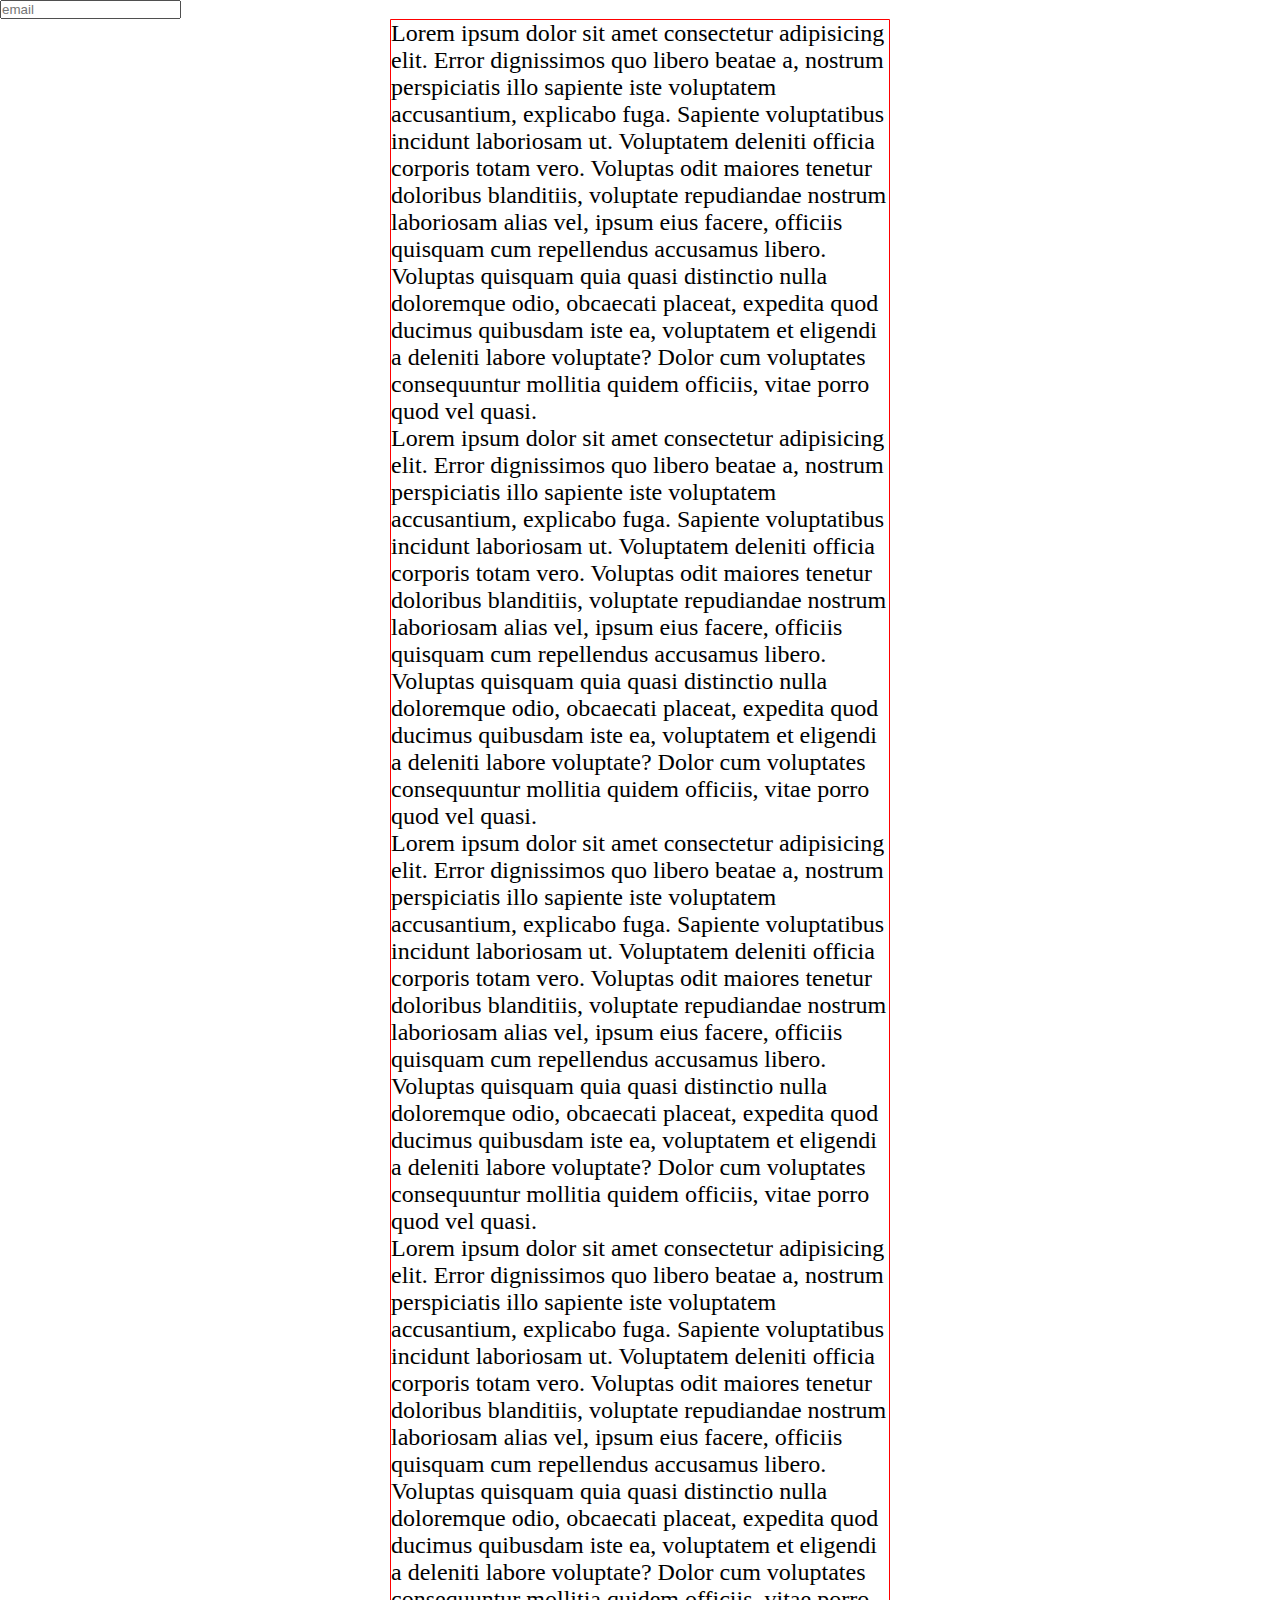
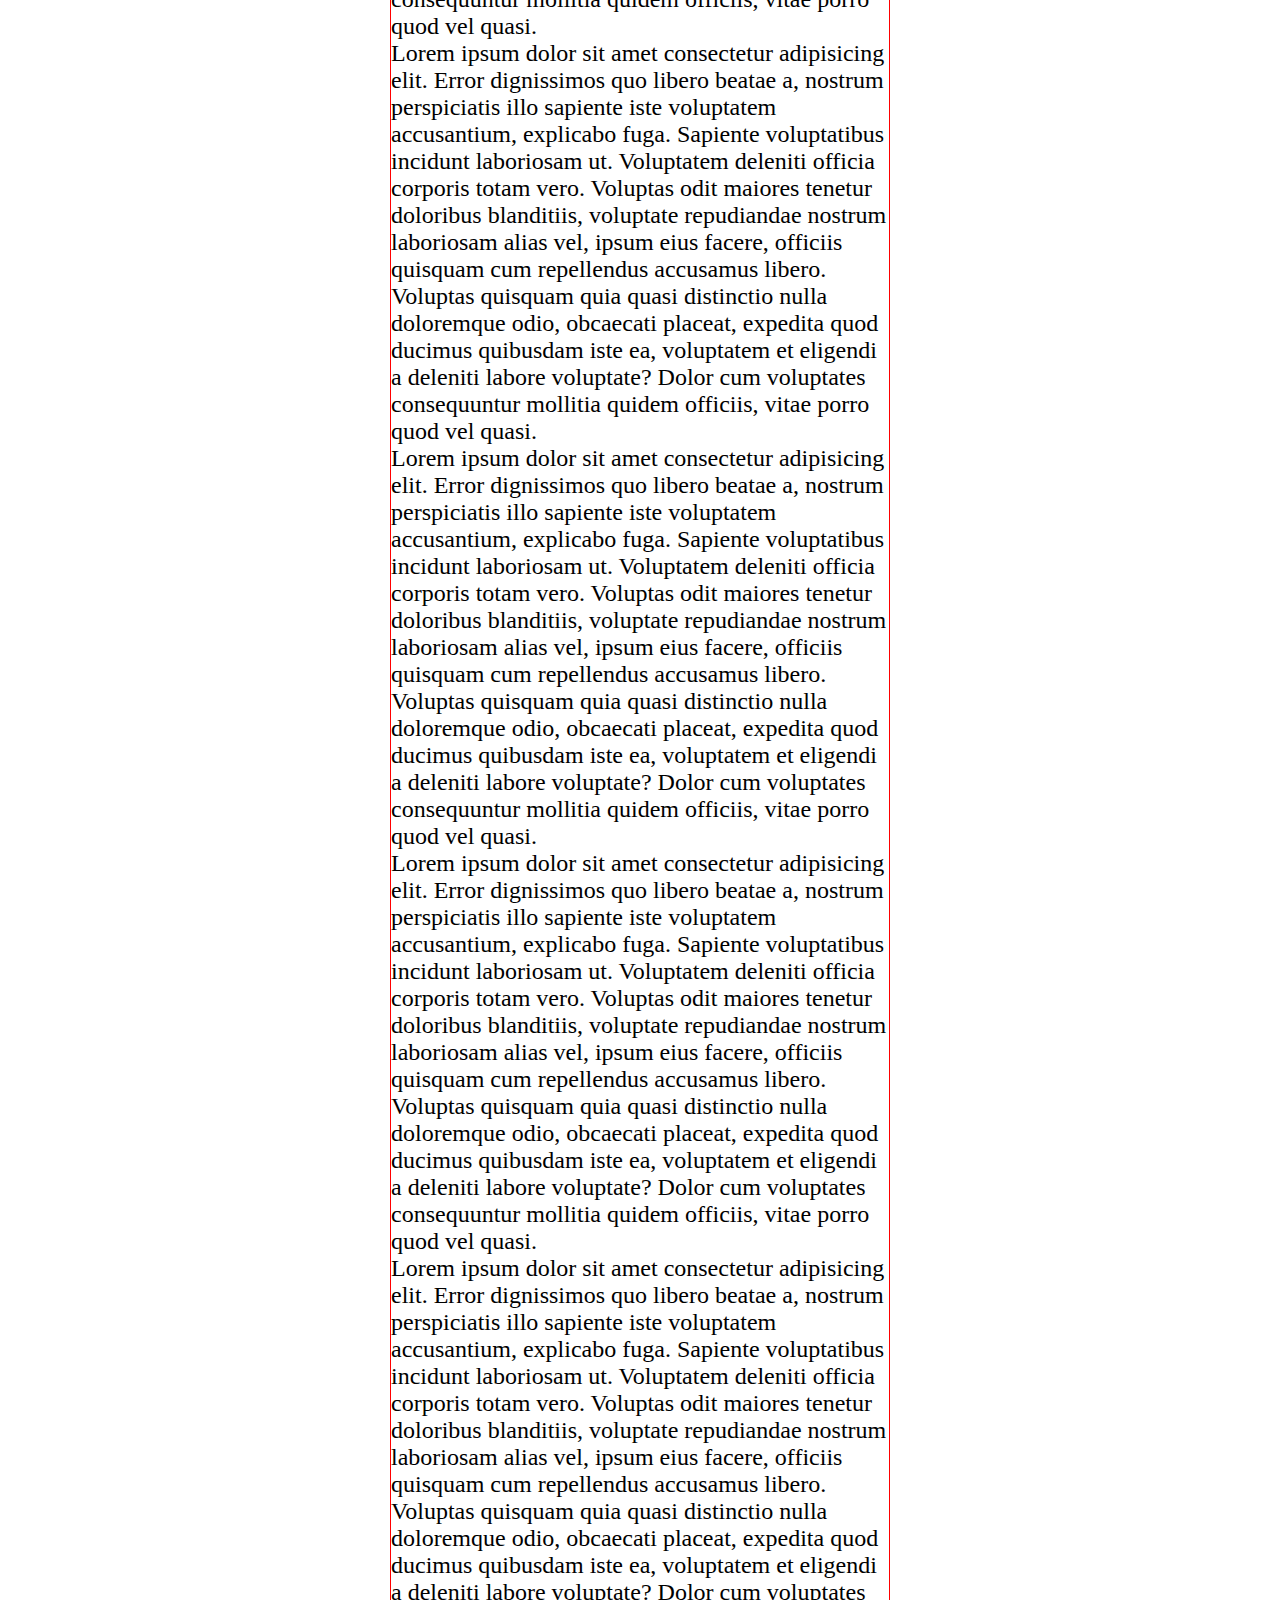
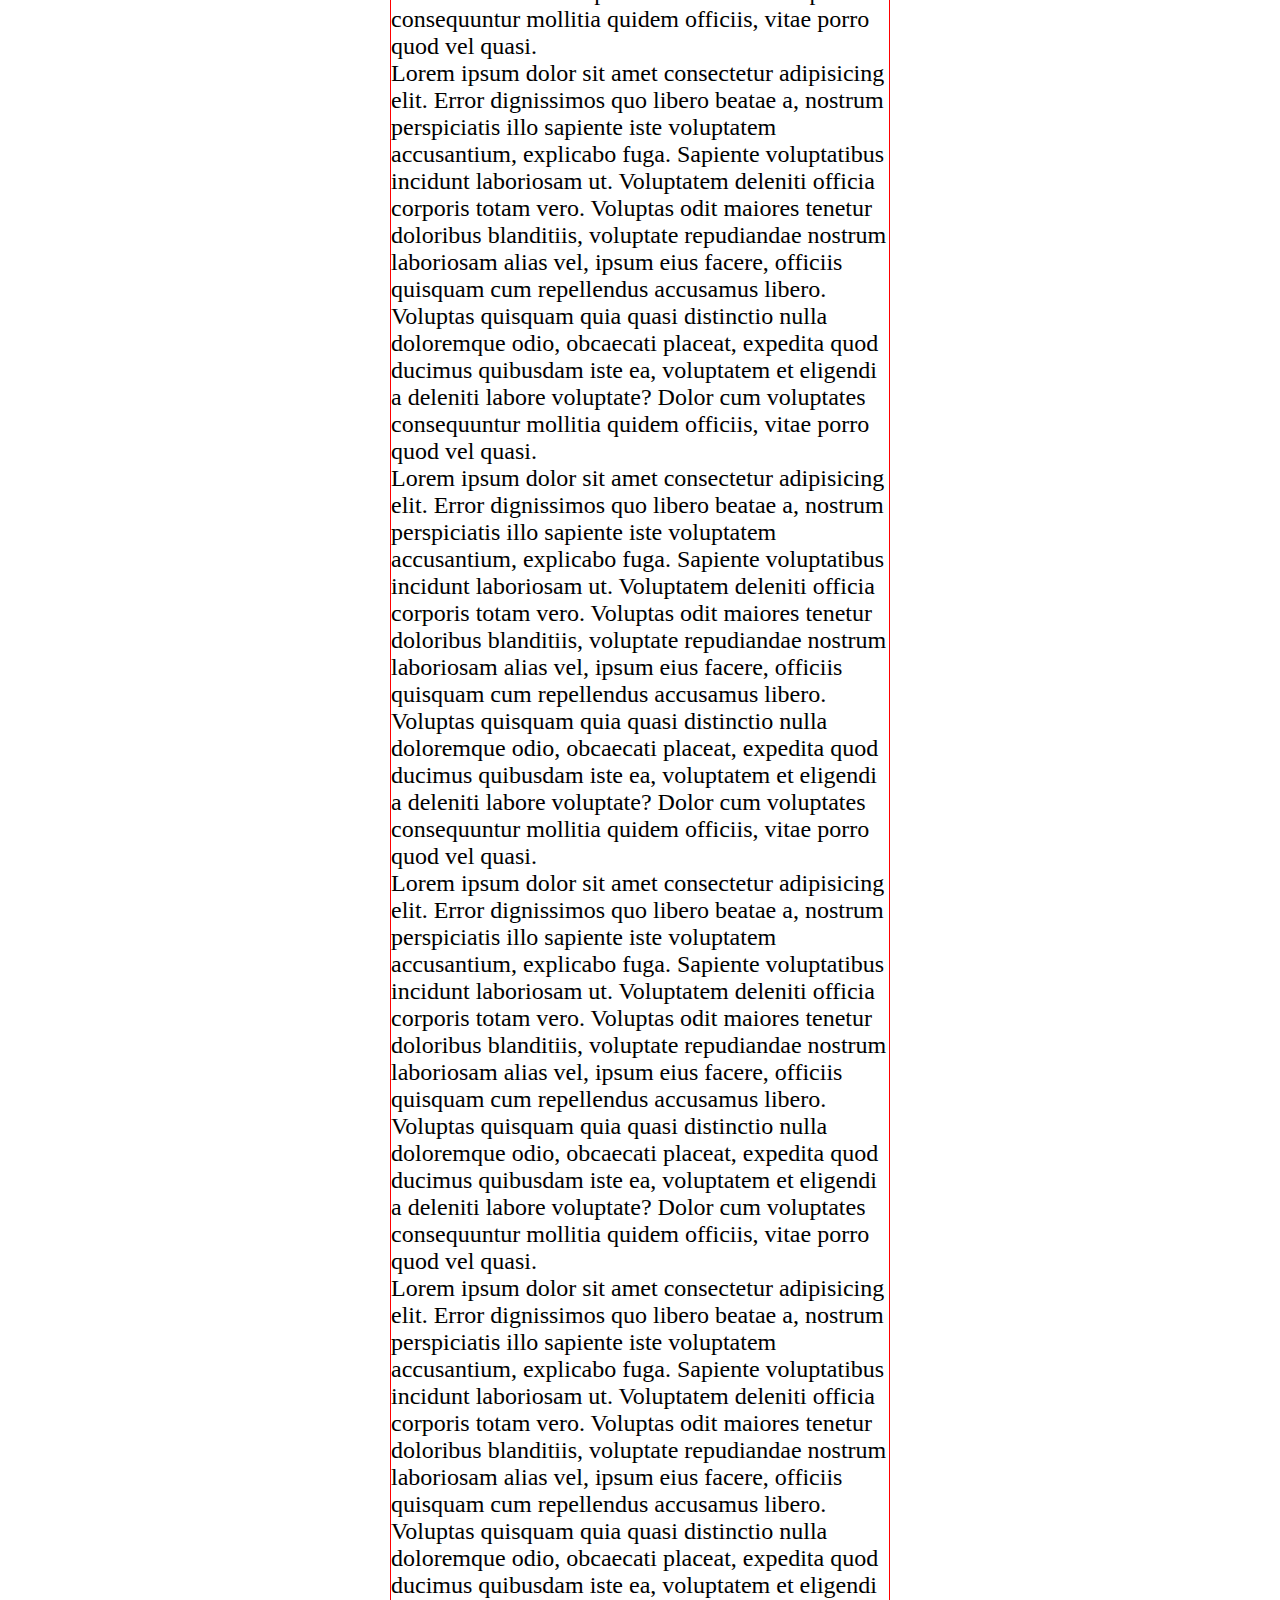
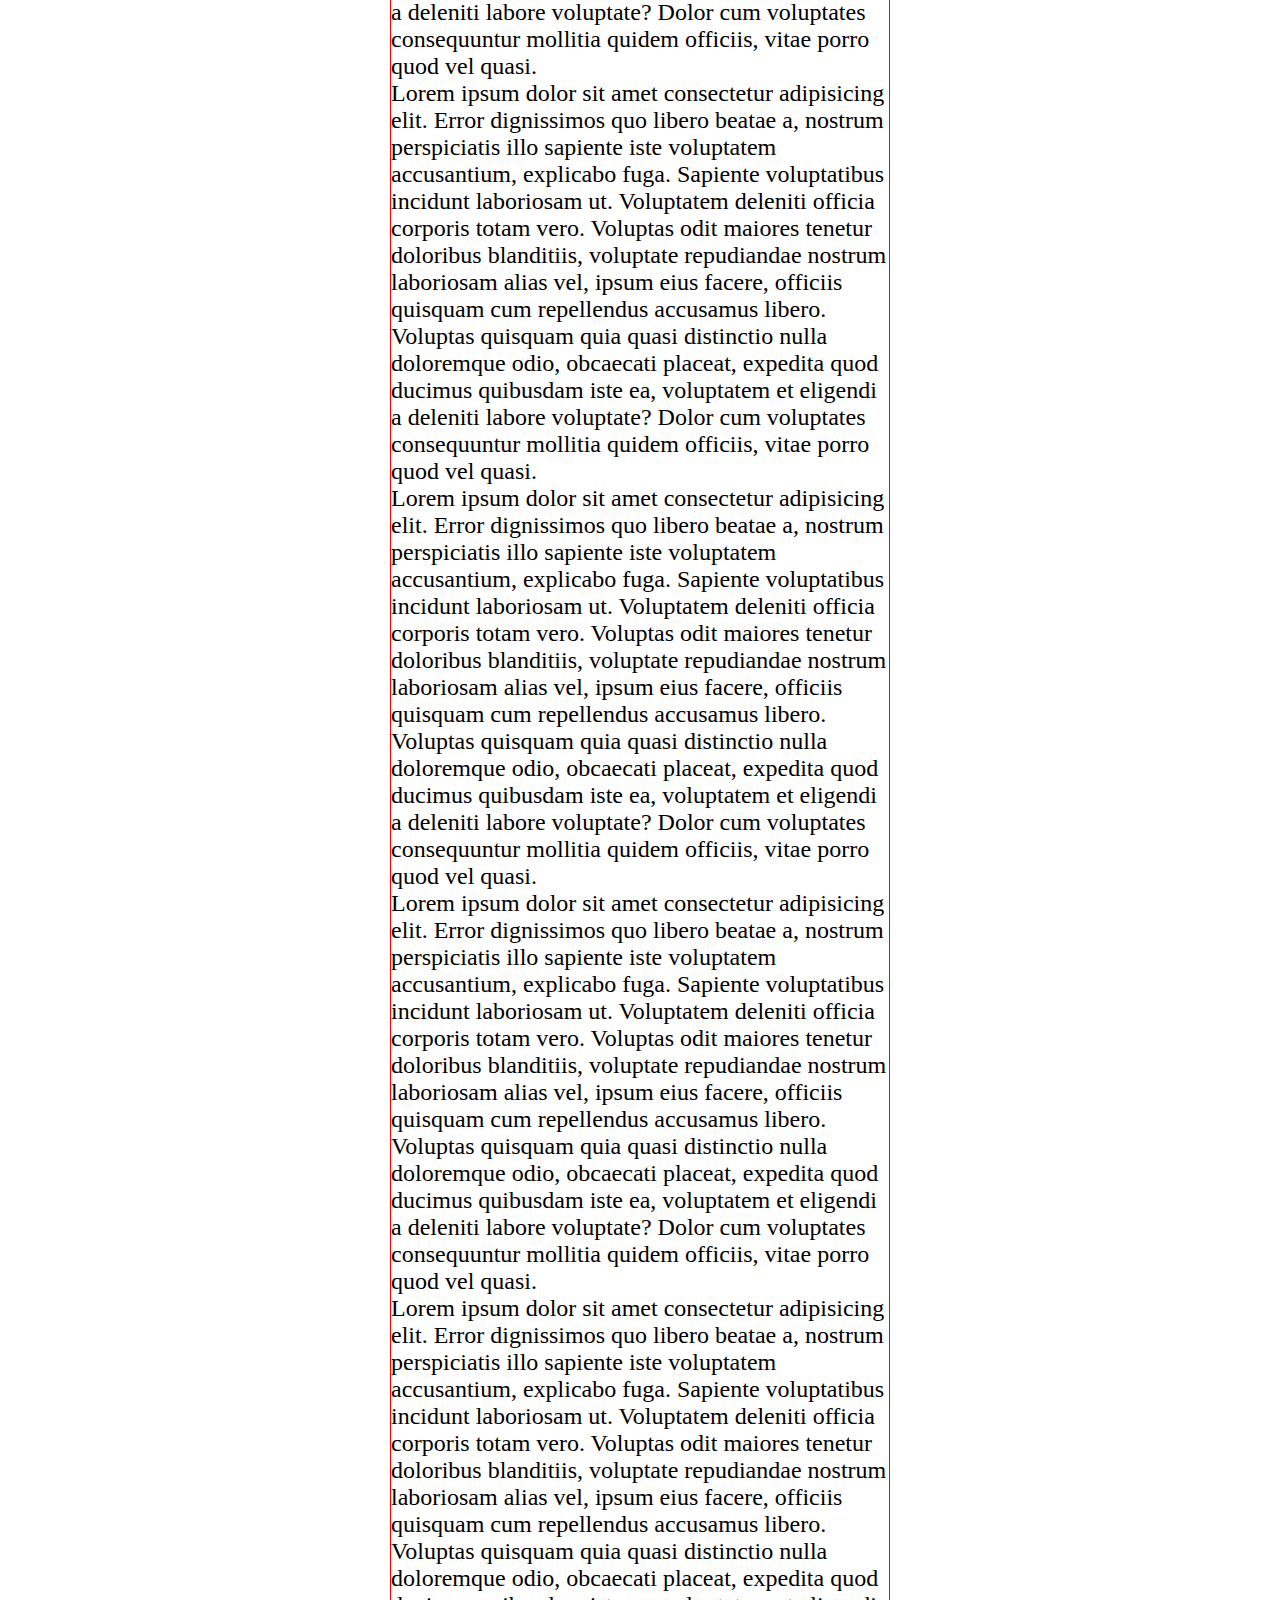
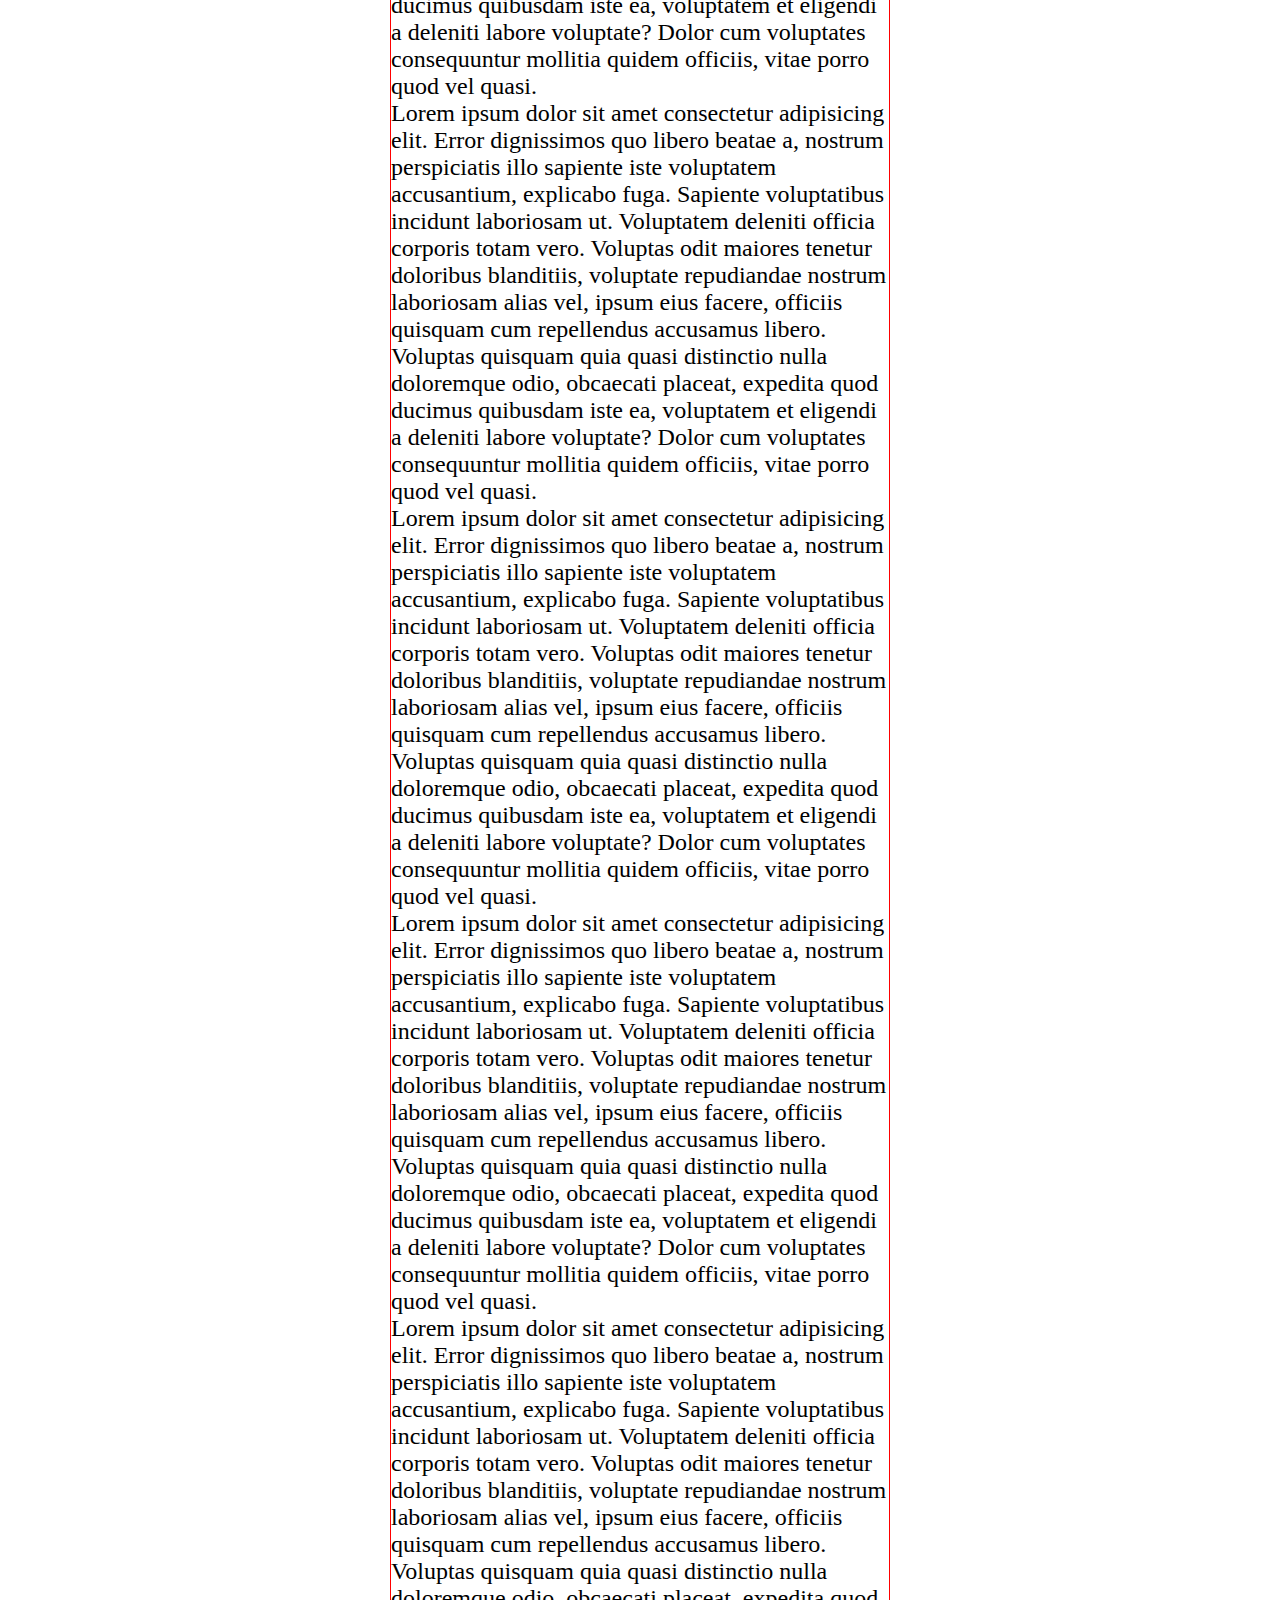
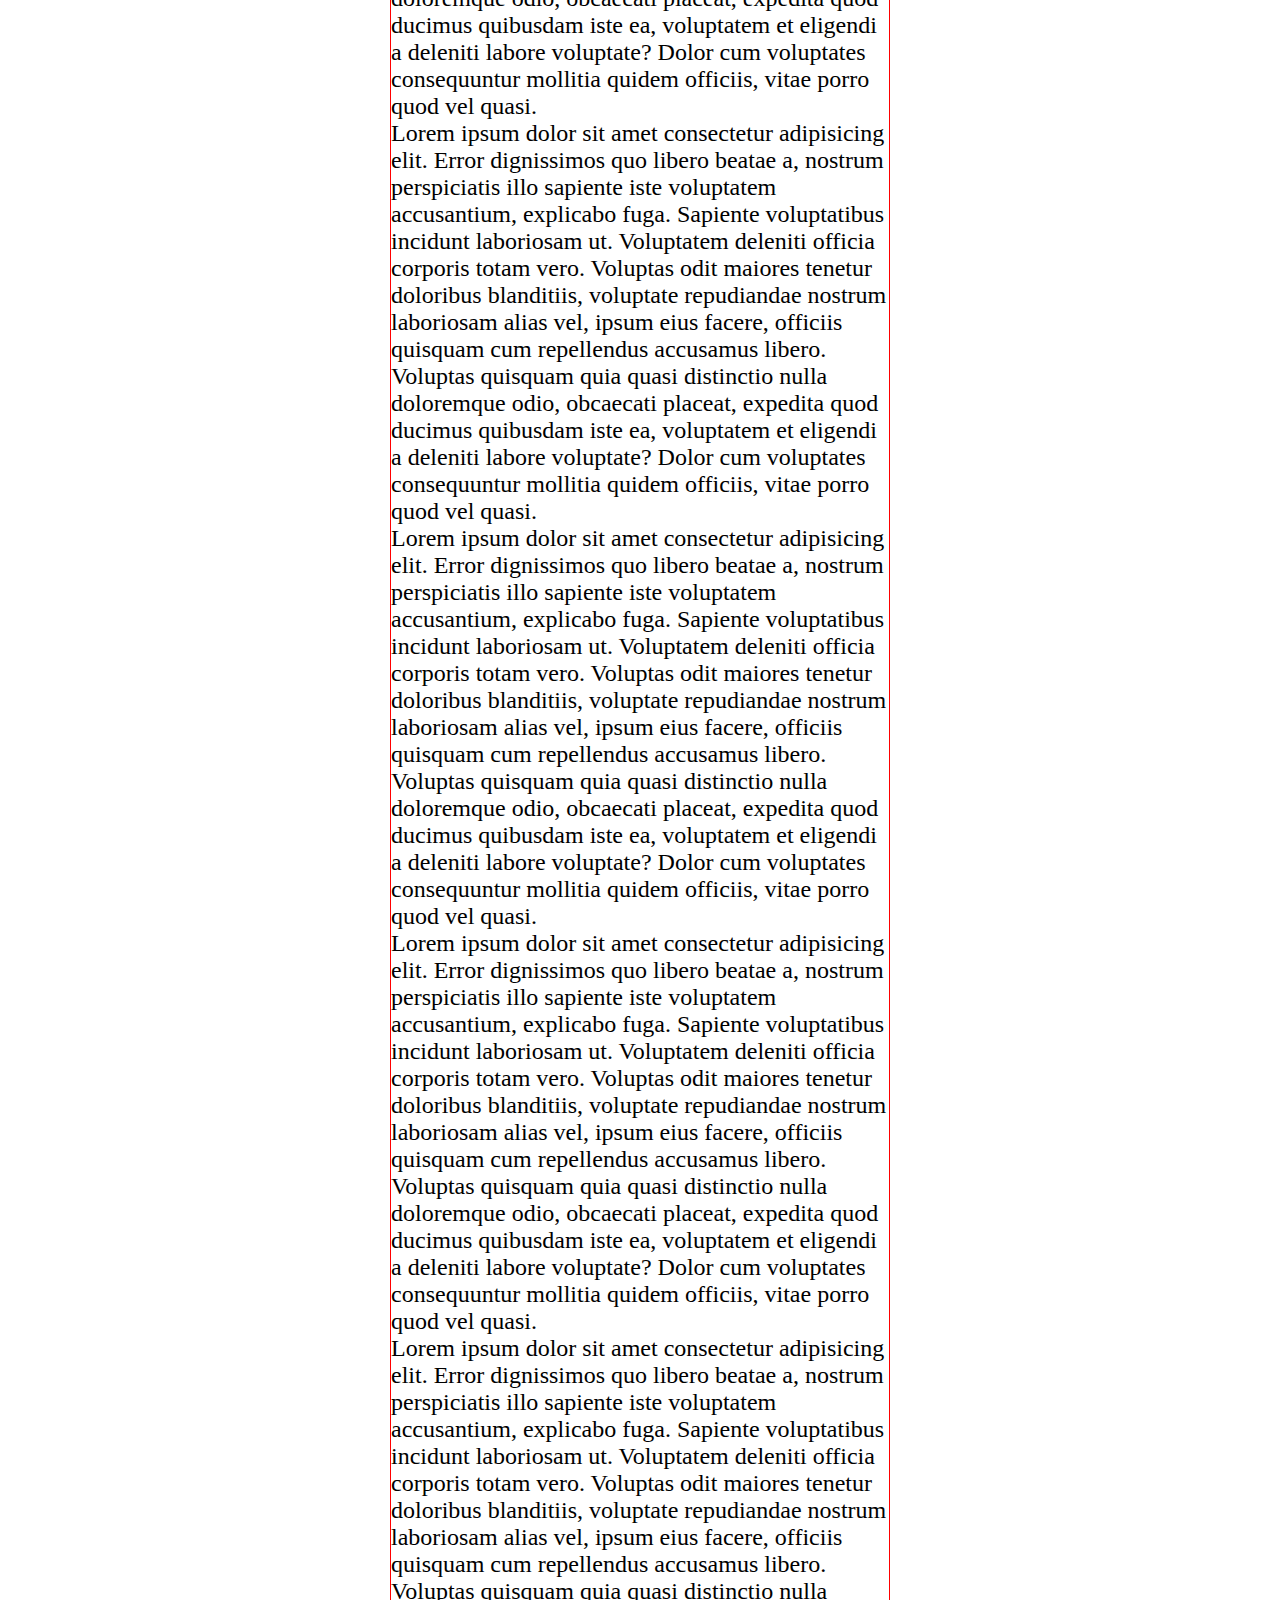
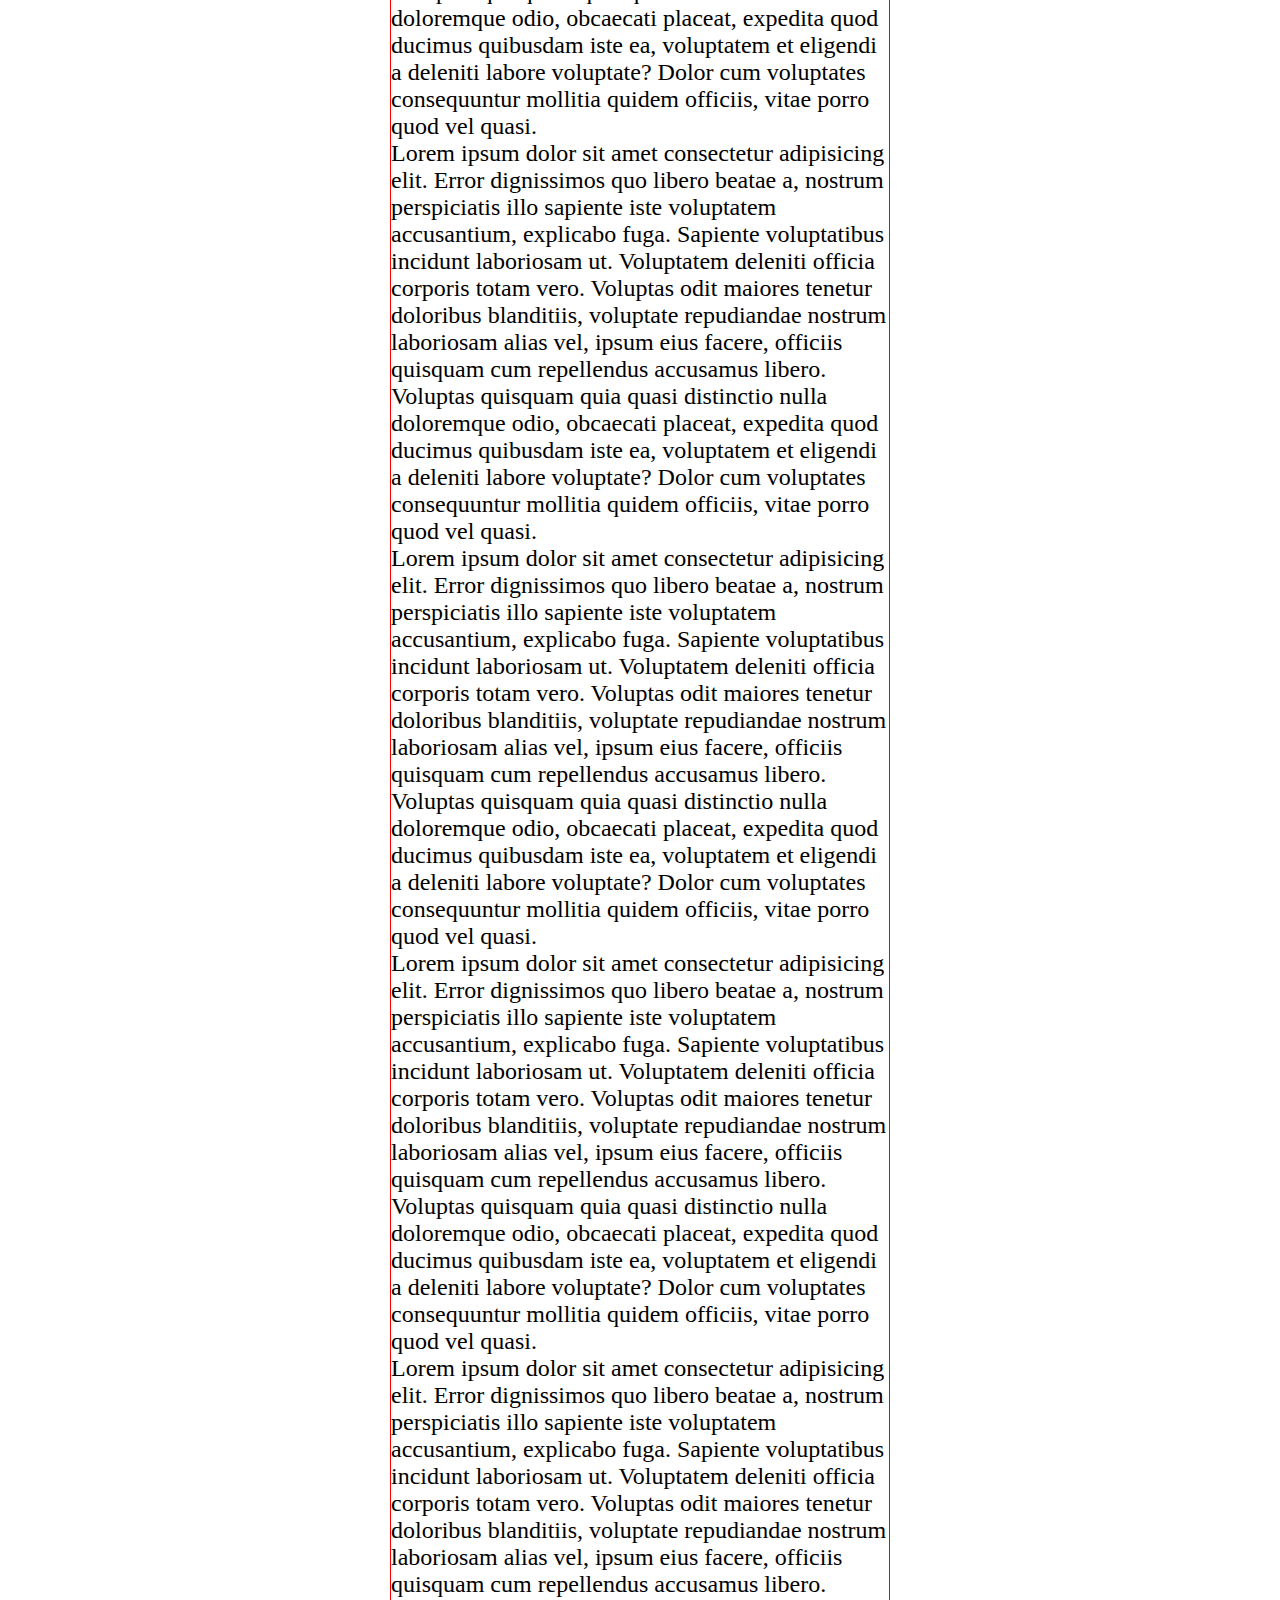
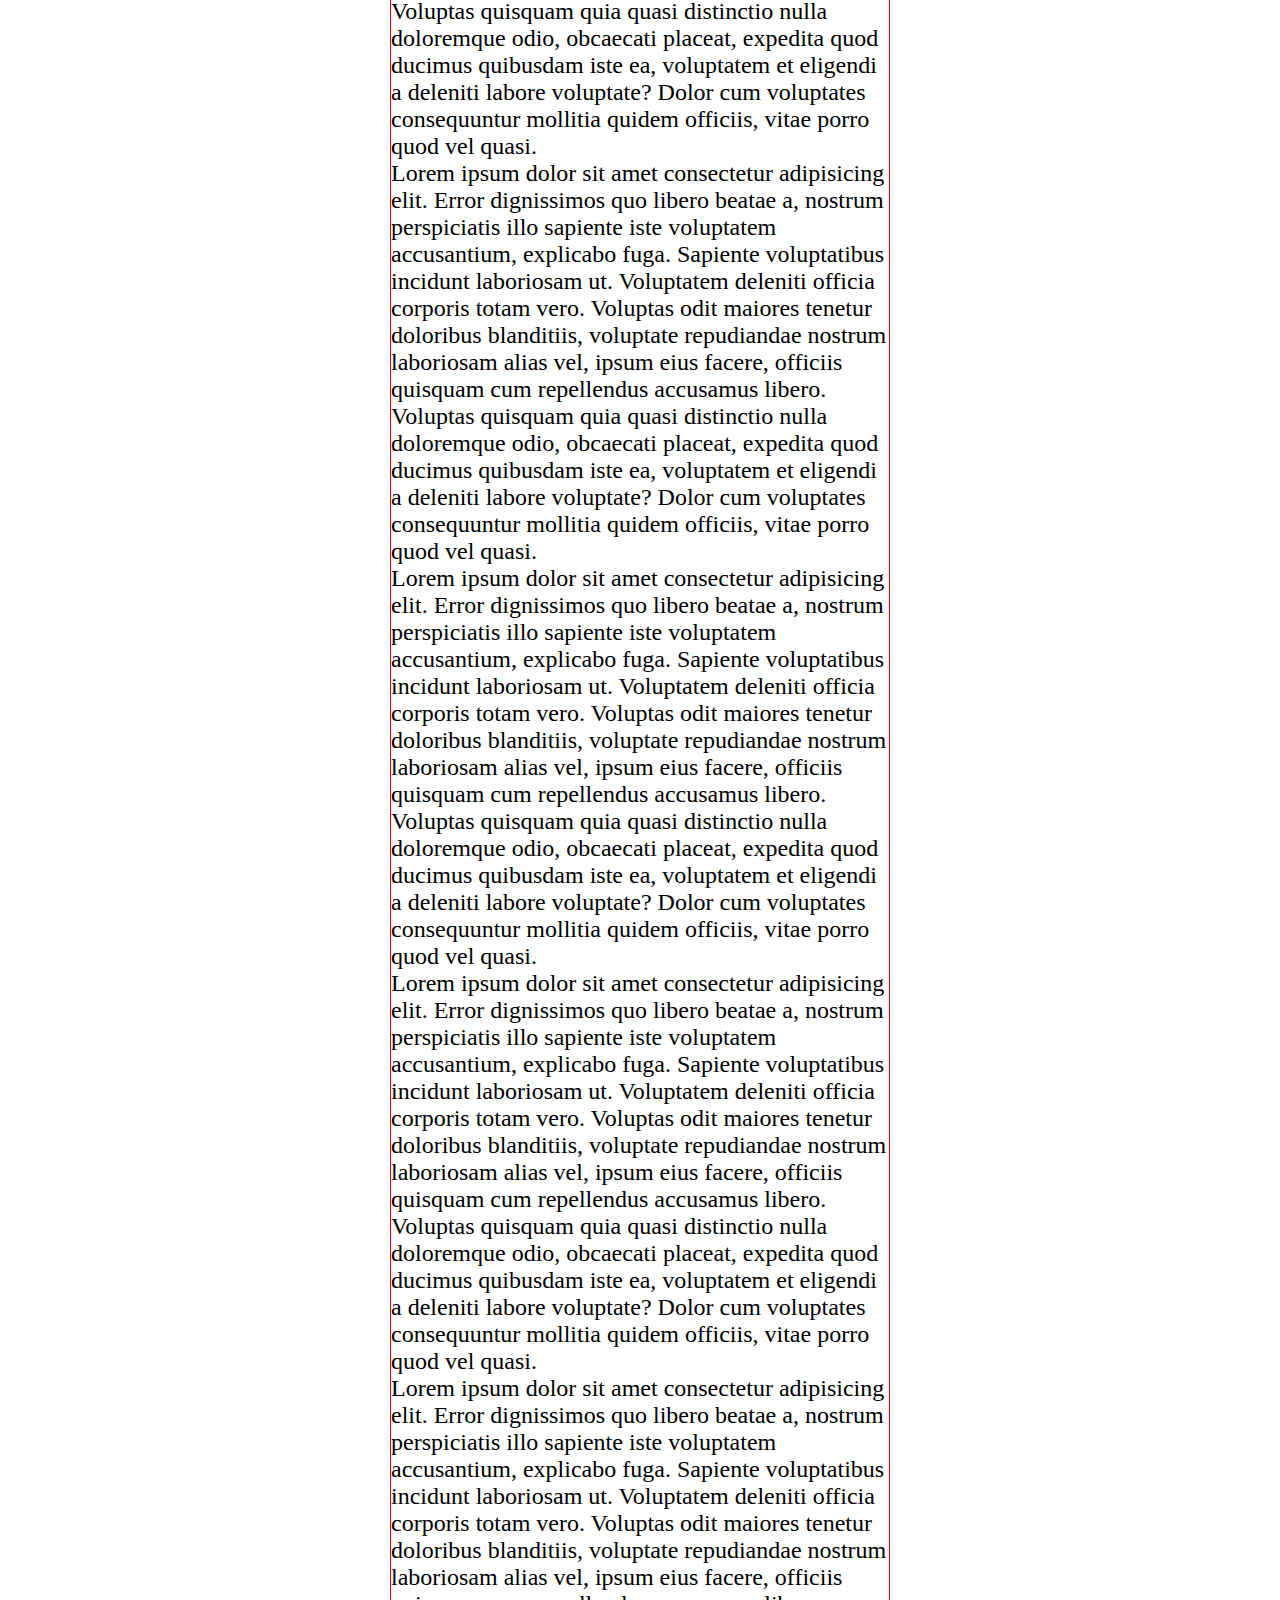
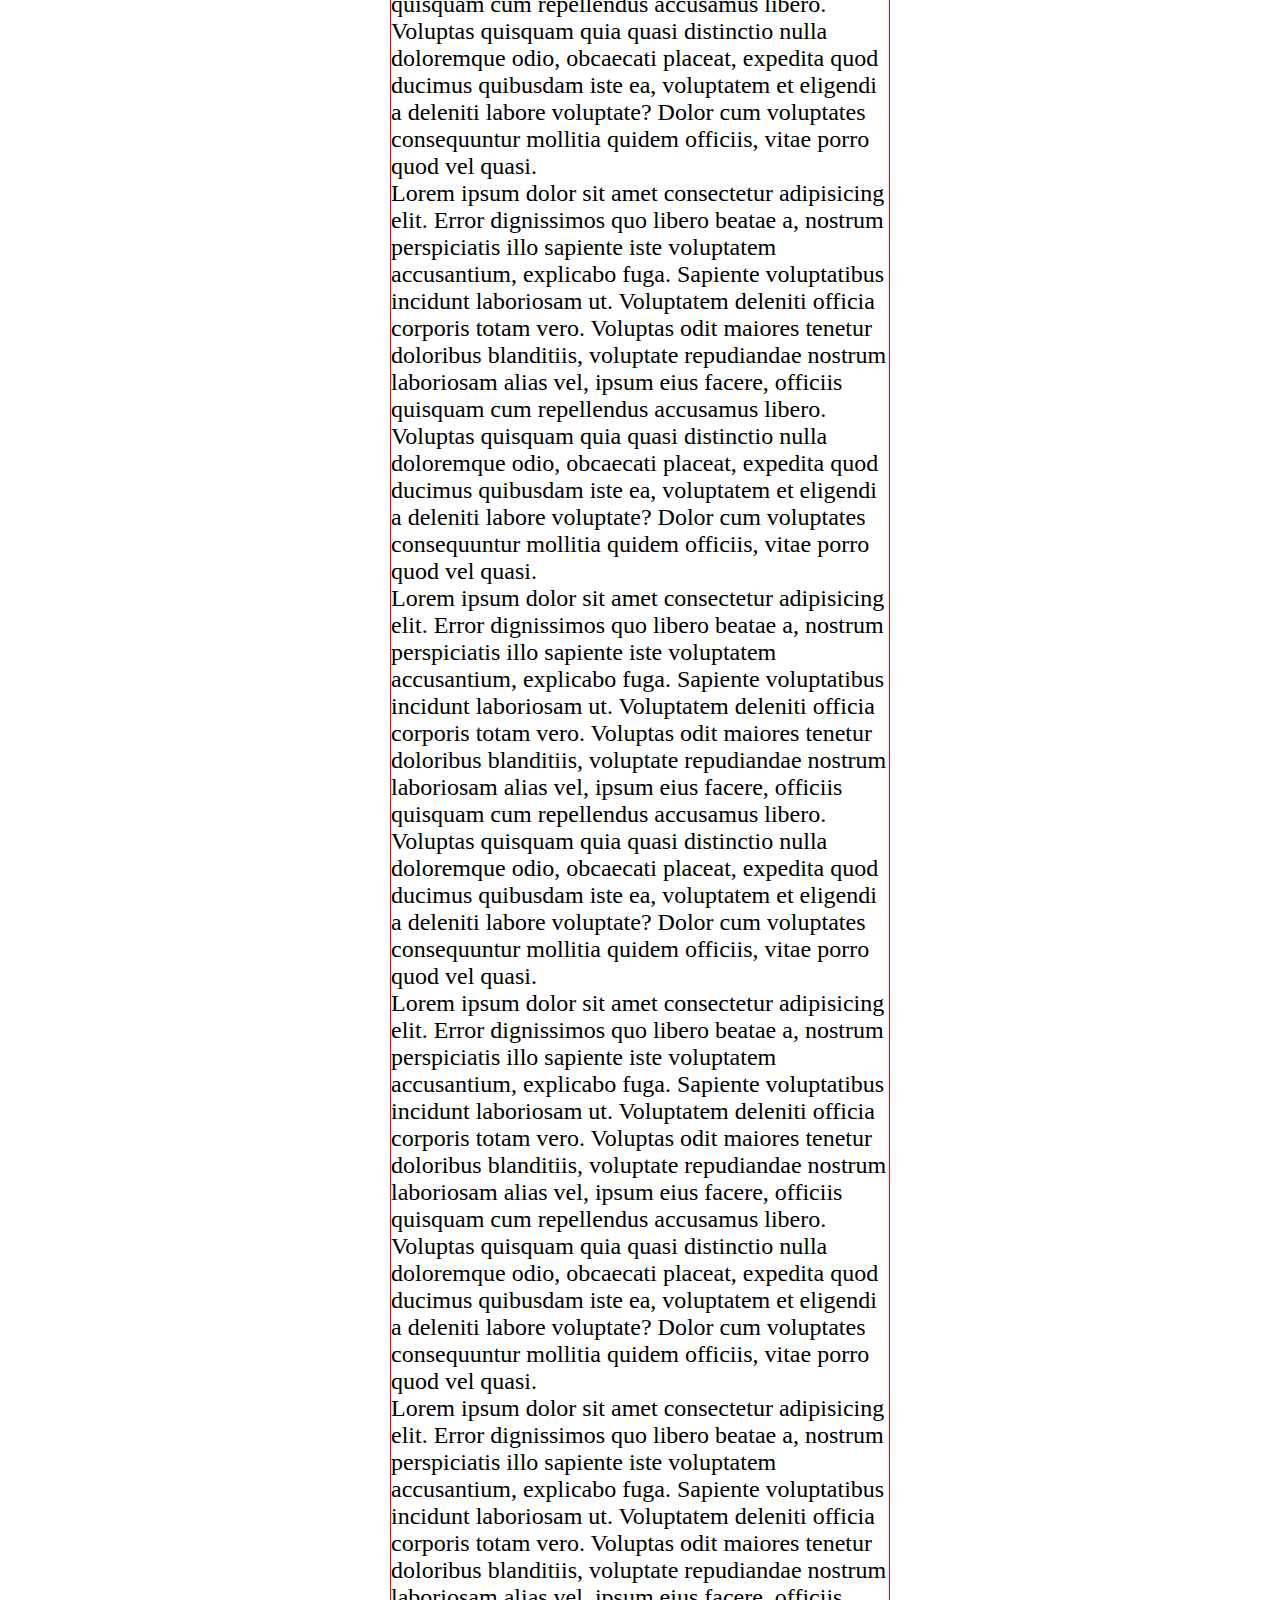
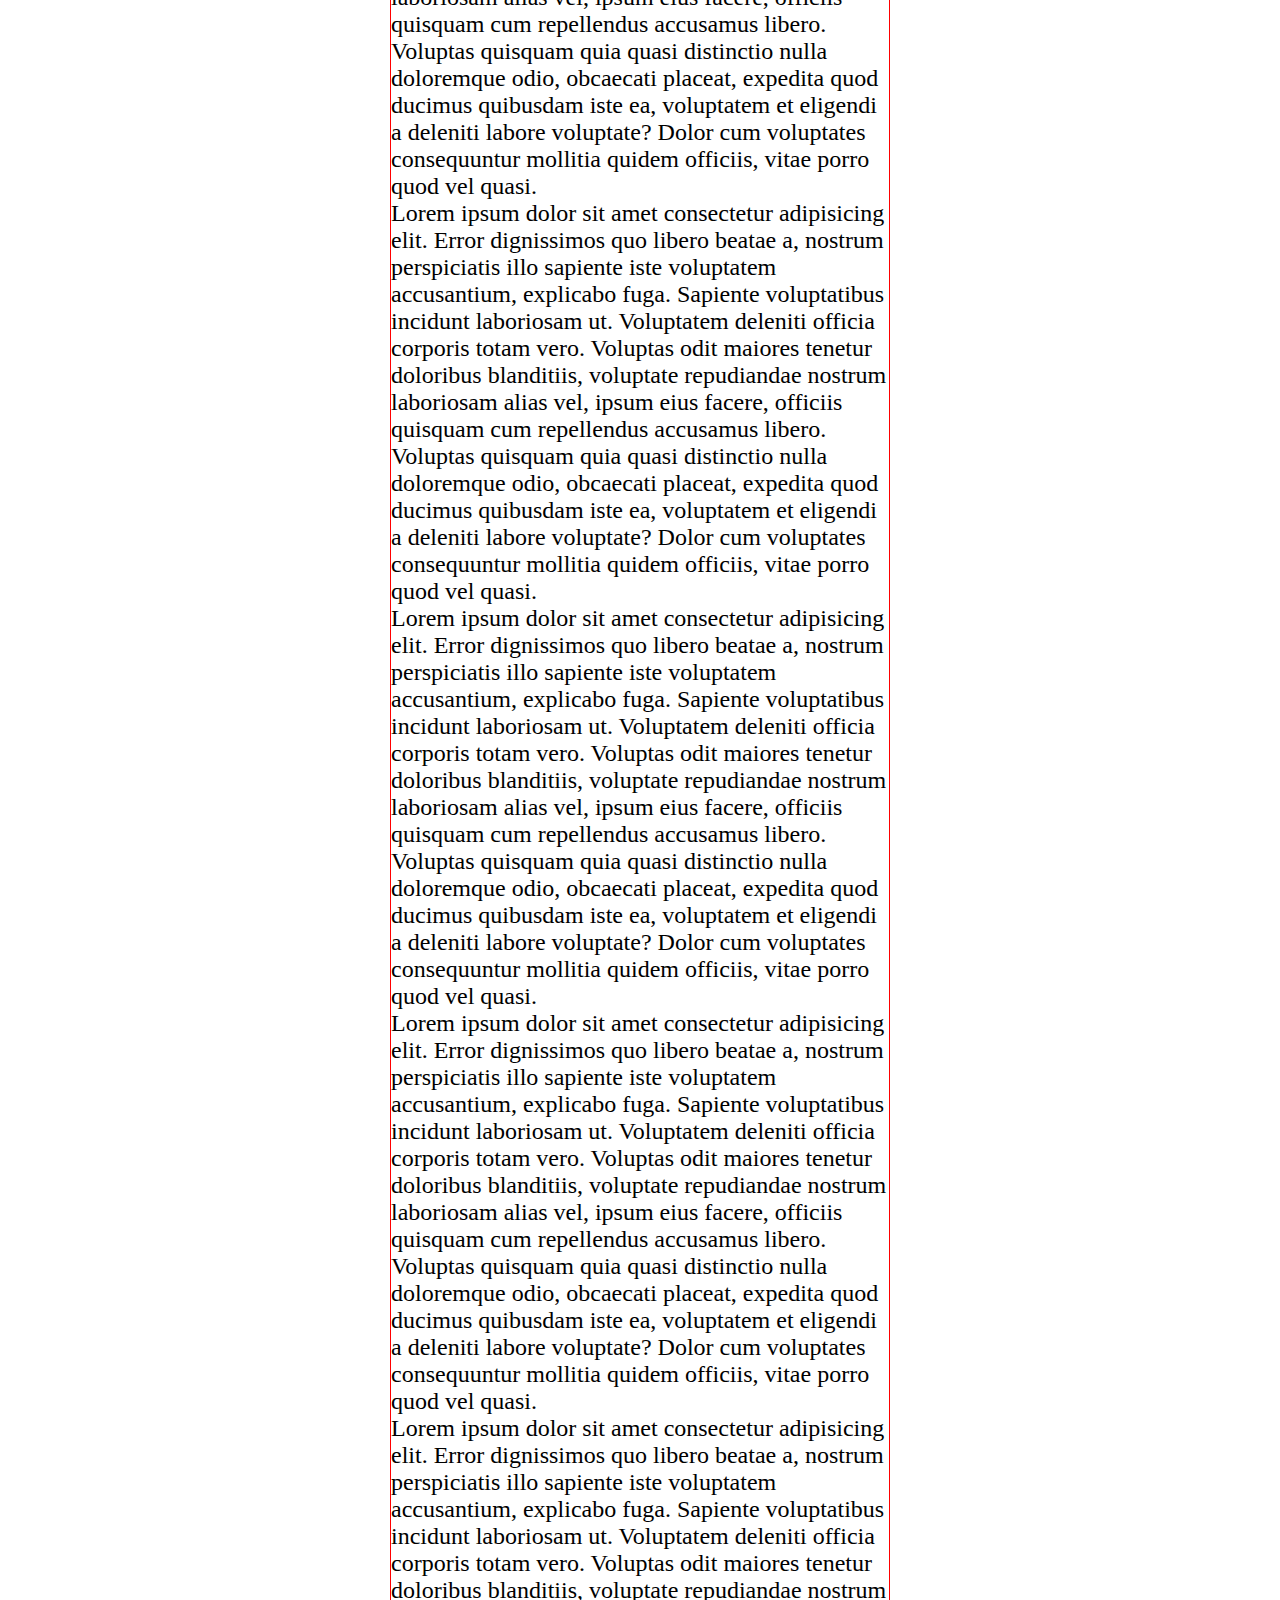
<file: JS-events/index.html>
<!DOCTYPE html>
<html lang="en">
  <head>
    <meta charset="UTF-8" />
    <meta http-equiv="X-UA-Compatible" content="IE=edge" />
    <meta name="viewport" content="width=device-width, initial-scale=1.0" />
    <link rel="stylesheet" href="./styles.css" />
    <script src="./events.js"></script>
    <title>Document</title>
  </head>
  <body>
    <input class = 'emailInput', type = 'text', name = 'email', id = 'email', placeholder="email">
    <div class="scrollRibbon"></div>
    <div class="container">
      <article>
        <p>
          Lorem ipsum dolor sit amet consectetur adipisicing elit. Error
          dignissimos quo libero beatae a, nostrum perspiciatis illo sapiente
          iste voluptatem accusantium, explicabo fuga. Sapiente voluptatibus
          incidunt laboriosam ut. Voluptatem deleniti officia corporis totam
          vero. Voluptas odit maiores tenetur doloribus blanditiis, voluptate
          repudiandae nostrum laboriosam alias vel, ipsum eius facere, officiis
          quisquam cum repellendus accusamus libero. Voluptas quisquam quia
          quasi distinctio nulla doloremque odio, obcaecati placeat, expedita
          quod ducimus quibusdam iste ea, voluptatem et eligendi a deleniti
          labore voluptate? Dolor cum voluptates consequuntur mollitia quidem
          officiis, vitae porro quod vel quasi.
        </p>
        <p>
          Lorem ipsum dolor sit amet consectetur adipisicing elit. Error
          dignissimos quo libero beatae a, nostrum perspiciatis illo sapiente
          iste voluptatem accusantium, explicabo fuga. Sapiente voluptatibus
          incidunt laboriosam ut. Voluptatem deleniti officia corporis totam
          vero. Voluptas odit maiores tenetur doloribus blanditiis, voluptate
          repudiandae nostrum laboriosam alias vel, ipsum eius facere, officiis
          quisquam cum repellendus accusamus libero. Voluptas quisquam quia
          quasi distinctio nulla doloremque odio, obcaecati placeat, expedita
          quod ducimus quibusdam iste ea, voluptatem et eligendi a deleniti
          labore voluptate? Dolor cum voluptates consequuntur mollitia quidem
          officiis, vitae porro quod vel quasi.
        </p>
        <p>
          Lorem ipsum dolor sit amet consectetur adipisicing elit. Error
          dignissimos quo libero beatae a, nostrum perspiciatis illo sapiente
          iste voluptatem accusantium, explicabo fuga. Sapiente voluptatibus
          incidunt laboriosam ut. Voluptatem deleniti officia corporis totam
          vero. Voluptas odit maiores tenetur doloribus blanditiis, voluptate
          repudiandae nostrum laboriosam alias vel, ipsum eius facere, officiis
          quisquam cum repellendus accusamus libero. Voluptas quisquam quia
          quasi distinctio nulla doloremque odio, obcaecati placeat, expedita
          quod ducimus quibusdam iste ea, voluptatem et eligendi a deleniti
          labore voluptate? Dolor cum voluptates consequuntur mollitia quidem
          officiis, vitae porro quod vel quasi.
        </p> <p>
          Lorem ipsum dolor sit amet consectetur adipisicing elit. Error
          dignissimos quo libero beatae a, nostrum perspiciatis illo sapiente
          iste voluptatem accusantium, explicabo fuga. Sapiente voluptatibus
          incidunt laboriosam ut. Voluptatem deleniti officia corporis totam
          vero. Voluptas odit maiores tenetur doloribus blanditiis, voluptate
          repudiandae nostrum laboriosam alias vel, ipsum eius facere, officiis
          quisquam cum repellendus accusamus libero. Voluptas quisquam quia
          quasi distinctio nulla doloremque odio, obcaecati placeat, expedita
          quod ducimus quibusdam iste ea, voluptatem et eligendi a deleniti
          labore voluptate? Dolor cum voluptates consequuntur mollitia quidem
          officiis, vitae porro quod vel quasi.
        </p> <p>
          Lorem ipsum dolor sit amet consectetur adipisicing elit. Error
          dignissimos quo libero beatae a, nostrum perspiciatis illo sapiente
          iste voluptatem accusantium, explicabo fuga. Sapiente voluptatibus
          incidunt laboriosam ut. Voluptatem deleniti officia corporis totam
          vero. Voluptas odit maiores tenetur doloribus blanditiis, voluptate
          repudiandae nostrum laboriosam alias vel, ipsum eius facere, officiis
          quisquam cum repellendus accusamus libero. Voluptas quisquam quia
          quasi distinctio nulla doloremque odio, obcaecati placeat, expedita
          quod ducimus quibusdam iste ea, voluptatem et eligendi a deleniti
          labore voluptate? Dolor cum voluptates consequuntur mollitia quidem
          officiis, vitae porro quod vel quasi.
        </p> <p>
          Lorem ipsum dolor sit amet consectetur adipisicing elit. Error
          dignissimos quo libero beatae a, nostrum perspiciatis illo sapiente
          iste voluptatem accusantium, explicabo fuga. Sapiente voluptatibus
          incidunt laboriosam ut. Voluptatem deleniti officia corporis totam
          vero. Voluptas odit maiores tenetur doloribus blanditiis, voluptate
          repudiandae nostrum laboriosam alias vel, ipsum eius facere, officiis
          quisquam cum repellendus accusamus libero. Voluptas quisquam quia
          quasi distinctio nulla doloremque odio, obcaecati placeat, expedita
          quod ducimus quibusdam iste ea, voluptatem et eligendi a deleniti
          labore voluptate? Dolor cum voluptates consequuntur mollitia quidem
          officiis, vitae porro quod vel quasi.
        </p> <p>
          Lorem ipsum dolor sit amet consectetur adipisicing elit. Error
          dignissimos quo libero beatae a, nostrum perspiciatis illo sapiente
          iste voluptatem accusantium, explicabo fuga. Sapiente voluptatibus
          incidunt laboriosam ut. Voluptatem deleniti officia corporis totam
          vero. Voluptas odit maiores tenetur doloribus blanditiis, voluptate
          repudiandae nostrum laboriosam alias vel, ipsum eius facere, officiis
          quisquam cum repellendus accusamus libero. Voluptas quisquam quia
          quasi distinctio nulla doloremque odio, obcaecati placeat, expedita
          quod ducimus quibusdam iste ea, voluptatem et eligendi a deleniti
          labore voluptate? Dolor cum voluptates consequuntur mollitia quidem
          officiis, vitae porro quod vel quasi.
        </p> <p>
          Lorem ipsum dolor sit amet consectetur adipisicing elit. Error
          dignissimos quo libero beatae a, nostrum perspiciatis illo sapiente
          iste voluptatem accusantium, explicabo fuga. Sapiente voluptatibus
          incidunt laboriosam ut. Voluptatem deleniti officia corporis totam
          vero. Voluptas odit maiores tenetur doloribus blanditiis, voluptate
          repudiandae nostrum laboriosam alias vel, ipsum eius facere, officiis
          quisquam cum repellendus accusamus libero. Voluptas quisquam quia
          quasi distinctio nulla doloremque odio, obcaecati placeat, expedita
          quod ducimus quibusdam iste ea, voluptatem et eligendi a deleniti
          labore voluptate? Dolor cum voluptates consequuntur mollitia quidem
          officiis, vitae porro quod vel quasi.
        </p> <p>
          Lorem ipsum dolor sit amet consectetur adipisicing elit. Error
          dignissimos quo libero beatae a, nostrum perspiciatis illo sapiente
          iste voluptatem accusantium, explicabo fuga. Sapiente voluptatibus
          incidunt laboriosam ut. Voluptatem deleniti officia corporis totam
          vero. Voluptas odit maiores tenetur doloribus blanditiis, voluptate
          repudiandae nostrum laboriosam alias vel, ipsum eius facere, officiis
          quisquam cum repellendus accusamus libero. Voluptas quisquam quia
          quasi distinctio nulla doloremque odio, obcaecati placeat, expedita
          quod ducimus quibusdam iste ea, voluptatem et eligendi a deleniti
          labore voluptate? Dolor cum voluptates consequuntur mollitia quidem
          officiis, vitae porro quod vel quasi.
        </p> <p>
          Lorem ipsum dolor sit amet consectetur adipisicing elit. Error
          dignissimos quo libero beatae a, nostrum perspiciatis illo sapiente
          iste voluptatem accusantium, explicabo fuga. Sapiente voluptatibus
          incidunt laboriosam ut. Voluptatem deleniti officia corporis totam
          vero. Voluptas odit maiores tenetur doloribus blanditiis, voluptate
          repudiandae nostrum laboriosam alias vel, ipsum eius facere, officiis
          quisquam cum repellendus accusamus libero. Voluptas quisquam quia
          quasi distinctio nulla doloremque odio, obcaecati placeat, expedita
          quod ducimus quibusdam iste ea, voluptatem et eligendi a deleniti
          labore voluptate? Dolor cum voluptates consequuntur mollitia quidem
          officiis, vitae porro quod vel quasi.
        </p> <p>
          Lorem ipsum dolor sit amet consectetur adipisicing elit. Error
          dignissimos quo libero beatae a, nostrum perspiciatis illo sapiente
          iste voluptatem accusantium, explicabo fuga. Sapiente voluptatibus
          incidunt laboriosam ut. Voluptatem deleniti officia corporis totam
          vero. Voluptas odit maiores tenetur doloribus blanditiis, voluptate
          repudiandae nostrum laboriosam alias vel, ipsum eius facere, officiis
          quisquam cum repellendus accusamus libero. Voluptas quisquam quia
          quasi distinctio nulla doloremque odio, obcaecati placeat, expedita
          quod ducimus quibusdam iste ea, voluptatem et eligendi a deleniti
          labore voluptate? Dolor cum voluptates consequuntur mollitia quidem
          officiis, vitae porro quod vel quasi.
        </p> <p>
          Lorem ipsum dolor sit amet consectetur adipisicing elit. Error
          dignissimos quo libero beatae a, nostrum perspiciatis illo sapiente
          iste voluptatem accusantium, explicabo fuga. Sapiente voluptatibus
          incidunt laboriosam ut. Voluptatem deleniti officia corporis totam
          vero. Voluptas odit maiores tenetur doloribus blanditiis, voluptate
          repudiandae nostrum laboriosam alias vel, ipsum eius facere, officiis
          quisquam cum repellendus accusamus libero. Voluptas quisquam quia
          quasi distinctio nulla doloremque odio, obcaecati placeat, expedita
          quod ducimus quibusdam iste ea, voluptatem et eligendi a deleniti
          labore voluptate? Dolor cum voluptates consequuntur mollitia quidem
          officiis, vitae porro quod vel quasi.
        </p> <p>
          Lorem ipsum dolor sit amet consectetur adipisicing elit. Error
          dignissimos quo libero beatae a, nostrum perspiciatis illo sapiente
          iste voluptatem accusantium, explicabo fuga. Sapiente voluptatibus
          incidunt laboriosam ut. Voluptatem deleniti officia corporis totam
          vero. Voluptas odit maiores tenetur doloribus blanditiis, voluptate
          repudiandae nostrum laboriosam alias vel, ipsum eius facere, officiis
          quisquam cum repellendus accusamus libero. Voluptas quisquam quia
          quasi distinctio nulla doloremque odio, obcaecati placeat, expedita
          quod ducimus quibusdam iste ea, voluptatem et eligendi a deleniti
          labore voluptate? Dolor cum voluptates consequuntur mollitia quidem
          officiis, vitae porro quod vel quasi.
        </p> <p>
          Lorem ipsum dolor sit amet consectetur adipisicing elit. Error
          dignissimos quo libero beatae a, nostrum perspiciatis illo sapiente
          iste voluptatem accusantium, explicabo fuga. Sapiente voluptatibus
          incidunt laboriosam ut. Voluptatem deleniti officia corporis totam
          vero. Voluptas odit maiores tenetur doloribus blanditiis, voluptate
          repudiandae nostrum laboriosam alias vel, ipsum eius facere, officiis
          quisquam cum repellendus accusamus libero. Voluptas quisquam quia
          quasi distinctio nulla doloremque odio, obcaecati placeat, expedita
          quod ducimus quibusdam iste ea, voluptatem et eligendi a deleniti
          labore voluptate? Dolor cum voluptates consequuntur mollitia quidem
          officiis, vitae porro quod vel quasi.
        </p> <p>
          Lorem ipsum dolor sit amet consectetur adipisicing elit. Error
          dignissimos quo libero beatae a, nostrum perspiciatis illo sapiente
          iste voluptatem accusantium, explicabo fuga. Sapiente voluptatibus
          incidunt laboriosam ut. Voluptatem deleniti officia corporis totam
          vero. Voluptas odit maiores tenetur doloribus blanditiis, voluptate
          repudiandae nostrum laboriosam alias vel, ipsum eius facere, officiis
          quisquam cum repellendus accusamus libero. Voluptas quisquam quia
          quasi distinctio nulla doloremque odio, obcaecati placeat, expedita
          quod ducimus quibusdam iste ea, voluptatem et eligendi a deleniti
          labore voluptate? Dolor cum voluptates consequuntur mollitia quidem
          officiis, vitae porro quod vel quasi.
        </p> <p>
          Lorem ipsum dolor sit amet consectetur adipisicing elit. Error
          dignissimos quo libero beatae a, nostrum perspiciatis illo sapiente
          iste voluptatem accusantium, explicabo fuga. Sapiente voluptatibus
          incidunt laboriosam ut. Voluptatem deleniti officia corporis totam
          vero. Voluptas odit maiores tenetur doloribus blanditiis, voluptate
          repudiandae nostrum laboriosam alias vel, ipsum eius facere, officiis
          quisquam cum repellendus accusamus libero. Voluptas quisquam quia
          quasi distinctio nulla doloremque odio, obcaecati placeat, expedita
          quod ducimus quibusdam iste ea, voluptatem et eligendi a deleniti
          labore voluptate? Dolor cum voluptates consequuntur mollitia quidem
          officiis, vitae porro quod vel quasi.
        </p> <p>
          Lorem ipsum dolor sit amet consectetur adipisicing elit. Error
          dignissimos quo libero beatae a, nostrum perspiciatis illo sapiente
          iste voluptatem accusantium, explicabo fuga. Sapiente voluptatibus
          incidunt laboriosam ut. Voluptatem deleniti officia corporis totam
          vero. Voluptas odit maiores tenetur doloribus blanditiis, voluptate
          repudiandae nostrum laboriosam alias vel, ipsum eius facere, officiis
          quisquam cum repellendus accusamus libero. Voluptas quisquam quia
          quasi distinctio nulla doloremque odio, obcaecati placeat, expedita
          quod ducimus quibusdam iste ea, voluptatem et eligendi a deleniti
          labore voluptate? Dolor cum voluptates consequuntur mollitia quidem
          officiis, vitae porro quod vel quasi.
        </p> <p>
          Lorem ipsum dolor sit amet consectetur adipisicing elit. Error
          dignissimos quo libero beatae a, nostrum perspiciatis illo sapiente
          iste voluptatem accusantium, explicabo fuga. Sapiente voluptatibus
          incidunt laboriosam ut. Voluptatem deleniti officia corporis totam
          vero. Voluptas odit maiores tenetur doloribus blanditiis, voluptate
          repudiandae nostrum laboriosam alias vel, ipsum eius facere, officiis
          quisquam cum repellendus accusamus libero. Voluptas quisquam quia
          quasi distinctio nulla doloremque odio, obcaecati placeat, expedita
          quod ducimus quibusdam iste ea, voluptatem et eligendi a deleniti
          labore voluptate? Dolor cum voluptates consequuntur mollitia quidem
          officiis, vitae porro quod vel quasi.
        </p> <p>
          Lorem ipsum dolor sit amet consectetur adipisicing elit. Error
          dignissimos quo libero beatae a, nostrum perspiciatis illo sapiente
          iste voluptatem accusantium, explicabo fuga. Sapiente voluptatibus
          incidunt laboriosam ut. Voluptatem deleniti officia corporis totam
          vero. Voluptas odit maiores tenetur doloribus blanditiis, voluptate
          repudiandae nostrum laboriosam alias vel, ipsum eius facere, officiis
          quisquam cum repellendus accusamus libero. Voluptas quisquam quia
          quasi distinctio nulla doloremque odio, obcaecati placeat, expedita
          quod ducimus quibusdam iste ea, voluptatem et eligendi a deleniti
          labore voluptate? Dolor cum voluptates consequuntur mollitia quidem
          officiis, vitae porro quod vel quasi.
        </p> <p>
          Lorem ipsum dolor sit amet consectetur adipisicing elit. Error
          dignissimos quo libero beatae a, nostrum perspiciatis illo sapiente
          iste voluptatem accusantium, explicabo fuga. Sapiente voluptatibus
          incidunt laboriosam ut. Voluptatem deleniti officia corporis totam
          vero. Voluptas odit maiores tenetur doloribus blanditiis, voluptate
          repudiandae nostrum laboriosam alias vel, ipsum eius facere, officiis
          quisquam cum repellendus accusamus libero. Voluptas quisquam quia
          quasi distinctio nulla doloremque odio, obcaecati placeat, expedita
          quod ducimus quibusdam iste ea, voluptatem et eligendi a deleniti
          labore voluptate? Dolor cum voluptates consequuntur mollitia quidem
          officiis, vitae porro quod vel quasi.
        </p> <p>
          Lorem ipsum dolor sit amet consectetur adipisicing elit. Error
          dignissimos quo libero beatae a, nostrum perspiciatis illo sapiente
          iste voluptatem accusantium, explicabo fuga. Sapiente voluptatibus
          incidunt laboriosam ut. Voluptatem deleniti officia corporis totam
          vero. Voluptas odit maiores tenetur doloribus blanditiis, voluptate
          repudiandae nostrum laboriosam alias vel, ipsum eius facere, officiis
          quisquam cum repellendus accusamus libero. Voluptas quisquam quia
          quasi distinctio nulla doloremque odio, obcaecati placeat, expedita
          quod ducimus quibusdam iste ea, voluptatem et eligendi a deleniti
          labore voluptate? Dolor cum voluptates consequuntur mollitia quidem
          officiis, vitae porro quod vel quasi.
        </p> <p>
          Lorem ipsum dolor sit amet consectetur adipisicing elit. Error
          dignissimos quo libero beatae a, nostrum perspiciatis illo sapiente
          iste voluptatem accusantium, explicabo fuga. Sapiente voluptatibus
          incidunt laboriosam ut. Voluptatem deleniti officia corporis totam
          vero. Voluptas odit maiores tenetur doloribus blanditiis, voluptate
          repudiandae nostrum laboriosam alias vel, ipsum eius facere, officiis
          quisquam cum repellendus accusamus libero. Voluptas quisquam quia
          quasi distinctio nulla doloremque odio, obcaecati placeat, expedita
          quod ducimus quibusdam iste ea, voluptatem et eligendi a deleniti
          labore voluptate? Dolor cum voluptates consequuntur mollitia quidem
          officiis, vitae porro quod vel quasi.
        </p> <p>
          Lorem ipsum dolor sit amet consectetur adipisicing elit. Error
          dignissimos quo libero beatae a, nostrum perspiciatis illo sapiente
          iste voluptatem accusantium, explicabo fuga. Sapiente voluptatibus
          incidunt laboriosam ut. Voluptatem deleniti officia corporis totam
          vero. Voluptas odit maiores tenetur doloribus blanditiis, voluptate
          repudiandae nostrum laboriosam alias vel, ipsum eius facere, officiis
          quisquam cum repellendus accusamus libero. Voluptas quisquam quia
          quasi distinctio nulla doloremque odio, obcaecati placeat, expedita
          quod ducimus quibusdam iste ea, voluptatem et eligendi a deleniti
          labore voluptate? Dolor cum voluptates consequuntur mollitia quidem
          officiis, vitae porro quod vel quasi.
        </p> <p>
          Lorem ipsum dolor sit amet consectetur adipisicing elit. Error
          dignissimos quo libero beatae a, nostrum perspiciatis illo sapiente
          iste voluptatem accusantium, explicabo fuga. Sapiente voluptatibus
          incidunt laboriosam ut. Voluptatem deleniti officia corporis totam
          vero. Voluptas odit maiores tenetur doloribus blanditiis, voluptate
          repudiandae nostrum laboriosam alias vel, ipsum eius facere, officiis
          quisquam cum repellendus accusamus libero. Voluptas quisquam quia
          quasi distinctio nulla doloremque odio, obcaecati placeat, expedita
          quod ducimus quibusdam iste ea, voluptatem et eligendi a deleniti
          labore voluptate? Dolor cum voluptates consequuntur mollitia quidem
          officiis, vitae porro quod vel quasi.
        </p> <p>
          Lorem ipsum dolor sit amet consectetur adipisicing elit. Error
          dignissimos quo libero beatae a, nostrum perspiciatis illo sapiente
          iste voluptatem accusantium, explicabo fuga. Sapiente voluptatibus
          incidunt laboriosam ut. Voluptatem deleniti officia corporis totam
          vero. Voluptas odit maiores tenetur doloribus blanditiis, voluptate
          repudiandae nostrum laboriosam alias vel, ipsum eius facere, officiis
          quisquam cum repellendus accusamus libero. Voluptas quisquam quia
          quasi distinctio nulla doloremque odio, obcaecati placeat, expedita
          quod ducimus quibusdam iste ea, voluptatem et eligendi a deleniti
          labore voluptate? Dolor cum voluptates consequuntur mollitia quidem
          officiis, vitae porro quod vel quasi.
        </p> <p>
          Lorem ipsum dolor sit amet consectetur adipisicing elit. Error
          dignissimos quo libero beatae a, nostrum perspiciatis illo sapiente
          iste voluptatem accusantium, explicabo fuga. Sapiente voluptatibus
          incidunt laboriosam ut. Voluptatem deleniti officia corporis totam
          vero. Voluptas odit maiores tenetur doloribus blanditiis, voluptate
          repudiandae nostrum laboriosam alias vel, ipsum eius facere, officiis
          quisquam cum repellendus accusamus libero. Voluptas quisquam quia
          quasi distinctio nulla doloremque odio, obcaecati placeat, expedita
          quod ducimus quibusdam iste ea, voluptatem et eligendi a deleniti
          labore voluptate? Dolor cum voluptates consequuntur mollitia quidem
          officiis, vitae porro quod vel quasi.
        </p> <p>
          Lorem ipsum dolor sit amet consectetur adipisicing elit. Error
          dignissimos quo libero beatae a, nostrum perspiciatis illo sapiente
          iste voluptatem accusantium, explicabo fuga. Sapiente voluptatibus
          incidunt laboriosam ut. Voluptatem deleniti officia corporis totam
          vero. Voluptas odit maiores tenetur doloribus blanditiis, voluptate
          repudiandae nostrum laboriosam alias vel, ipsum eius facere, officiis
          quisquam cum repellendus accusamus libero. Voluptas quisquam quia
          quasi distinctio nulla doloremque odio, obcaecati placeat, expedita
          quod ducimus quibusdam iste ea, voluptatem et eligendi a deleniti
          labore voluptate? Dolor cum voluptates consequuntur mollitia quidem
          officiis, vitae porro quod vel quasi.
        </p> <p>
          Lorem ipsum dolor sit amet consectetur adipisicing elit. Error
          dignissimos quo libero beatae a, nostrum perspiciatis illo sapiente
          iste voluptatem accusantium, explicabo fuga. Sapiente voluptatibus
          incidunt laboriosam ut. Voluptatem deleniti officia corporis totam
          vero. Voluptas odit maiores tenetur doloribus blanditiis, voluptate
          repudiandae nostrum laboriosam alias vel, ipsum eius facere, officiis
          quisquam cum repellendus accusamus libero. Voluptas quisquam quia
          quasi distinctio nulla doloremque odio, obcaecati placeat, expedita
          quod ducimus quibusdam iste ea, voluptatem et eligendi a deleniti
          labore voluptate? Dolor cum voluptates consequuntur mollitia quidem
          officiis, vitae porro quod vel quasi.
        </p> <p>
          Lorem ipsum dolor sit amet consectetur adipisicing elit. Error
          dignissimos quo libero beatae a, nostrum perspiciatis illo sapiente
          iste voluptatem accusantium, explicabo fuga. Sapiente voluptatibus
          incidunt laboriosam ut. Voluptatem deleniti officia corporis totam
          vero. Voluptas odit maiores tenetur doloribus blanditiis, voluptate
          repudiandae nostrum laboriosam alias vel, ipsum eius facere, officiis
          quisquam cum repellendus accusamus libero. Voluptas quisquam quia
          quasi distinctio nulla doloremque odio, obcaecati placeat, expedita
          quod ducimus quibusdam iste ea, voluptatem et eligendi a deleniti
          labore voluptate? Dolor cum voluptates consequuntur mollitia quidem
          officiis, vitae porro quod vel quasi.
        </p> <p>
          Lorem ipsum dolor sit amet consectetur adipisicing elit. Error
          dignissimos quo libero beatae a, nostrum perspiciatis illo sapiente
          iste voluptatem accusantium, explicabo fuga. Sapiente voluptatibus
          incidunt laboriosam ut. Voluptatem deleniti officia corporis totam
          vero. Voluptas odit maiores tenetur doloribus blanditiis, voluptate
          repudiandae nostrum laboriosam alias vel, ipsum eius facere, officiis
          quisquam cum repellendus accusamus libero. Voluptas quisquam quia
          quasi distinctio nulla doloremque odio, obcaecati placeat, expedita
          quod ducimus quibusdam iste ea, voluptatem et eligendi a deleniti
          labore voluptate? Dolor cum voluptates consequuntur mollitia quidem
          officiis, vitae porro quod vel quasi.
        </p> <p>
          Lorem ipsum dolor sit amet consectetur adipisicing elit. Error
          dignissimos quo libero beatae a, nostrum perspiciatis illo sapiente
          iste voluptatem accusantium, explicabo fuga. Sapiente voluptatibus
          incidunt laboriosam ut. Voluptatem deleniti officia corporis totam
          vero. Voluptas odit maiores tenetur doloribus blanditiis, voluptate
          repudiandae nostrum laboriosam alias vel, ipsum eius facere, officiis
          quisquam cum repellendus accusamus libero. Voluptas quisquam quia
          quasi distinctio nulla doloremque odio, obcaecati placeat, expedita
          quod ducimus quibusdam iste ea, voluptatem et eligendi a deleniti
          labore voluptate? Dolor cum voluptates consequuntur mollitia quidem
          officiis, vitae porro quod vel quasi.
        </p> <p>
          Lorem ipsum dolor sit amet consectetur adipisicing elit. Error
          dignissimos quo libero beatae a, nostrum perspiciatis illo sapiente
          iste voluptatem accusantium, explicabo fuga. Sapiente voluptatibus
          incidunt laboriosam ut. Voluptatem deleniti officia corporis totam
          vero. Voluptas odit maiores tenetur doloribus blanditiis, voluptate
          repudiandae nostrum laboriosam alias vel, ipsum eius facere, officiis
          quisquam cum repellendus accusamus libero. Voluptas quisquam quia
          quasi distinctio nulla doloremque odio, obcaecati placeat, expedita
          quod ducimus quibusdam iste ea, voluptatem et eligendi a deleniti
          labore voluptate? Dolor cum voluptates consequuntur mollitia quidem
          officiis, vitae porro quod vel quasi.
        </p> <p>
          Lorem ipsum dolor sit amet consectetur adipisicing elit. Error
          dignissimos quo libero beatae a, nostrum perspiciatis illo sapiente
          iste voluptatem accusantium, explicabo fuga. Sapiente voluptatibus
          incidunt laboriosam ut. Voluptatem deleniti officia corporis totam
          vero. Voluptas odit maiores tenetur doloribus blanditiis, voluptate
          repudiandae nostrum laboriosam alias vel, ipsum eius facere, officiis
          quisquam cum repellendus accusamus libero. Voluptas quisquam quia
          quasi distinctio nulla doloremque odio, obcaecati placeat, expedita
          quod ducimus quibusdam iste ea, voluptatem et eligendi a deleniti
          labore voluptate? Dolor cum voluptates consequuntur mollitia quidem
          officiis, vitae porro quod vel quasi.
        </p> <p>
          Lorem ipsum dolor sit amet consectetur adipisicing elit. Error
          dignissimos quo libero beatae a, nostrum perspiciatis illo sapiente
          iste voluptatem accusantium, explicabo fuga. Sapiente voluptatibus
          incidunt laboriosam ut. Voluptatem deleniti officia corporis totam
          vero. Voluptas odit maiores tenetur doloribus blanditiis, voluptate
          repudiandae nostrum laboriosam alias vel, ipsum eius facere, officiis
          quisquam cum repellendus accusamus libero. Voluptas quisquam quia
          quasi distinctio nulla doloremque odio, obcaecati placeat, expedita
          quod ducimus quibusdam iste ea, voluptatem et eligendi a deleniti
          labore voluptate? Dolor cum voluptates consequuntur mollitia quidem
          officiis, vitae porro quod vel quasi.
        </p> <p>
          Lorem ipsum dolor sit amet consectetur adipisicing elit. Error
          dignissimos quo libero beatae a, nostrum perspiciatis illo sapiente
          iste voluptatem accusantium, explicabo fuga. Sapiente voluptatibus
          incidunt laboriosam ut. Voluptatem deleniti officia corporis totam
          vero. Voluptas odit maiores tenetur doloribus blanditiis, voluptate
          repudiandae nostrum laboriosam alias vel, ipsum eius facere, officiis
          quisquam cum repellendus accusamus libero. Voluptas quisquam quia
          quasi distinctio nulla doloremque odio, obcaecati placeat, expedita
          quod ducimus quibusdam iste ea, voluptatem et eligendi a deleniti
          labore voluptate? Dolor cum voluptates consequuntur mollitia quidem
          officiis, vitae porro quod vel quasi.
        </p> <p>
          Lorem ipsum dolor sit amet consectetur adipisicing elit. Error
          dignissimos quo libero beatae a, nostrum perspiciatis illo sapiente
          iste voluptatem accusantium, explicabo fuga. Sapiente voluptatibus
          incidunt laboriosam ut. Voluptatem deleniti officia corporis totam
          vero. Voluptas odit maiores tenetur doloribus blanditiis, voluptate
          repudiandae nostrum laboriosam alias vel, ipsum eius facere, officiis
          quisquam cum repellendus accusamus libero. Voluptas quisquam quia
          quasi distinctio nulla doloremque odio, obcaecati placeat, expedita
          quod ducimus quibusdam iste ea, voluptatem et eligendi a deleniti
          labore voluptate? Dolor cum voluptates consequuntur mollitia quidem
          officiis, vitae porro quod vel quasi.
        </p> <p>
          Lorem ipsum dolor sit amet consectetur adipisicing elit. Error
          dignissimos quo libero beatae a, nostrum perspiciatis illo sapiente
          iste voluptatem accusantium, explicabo fuga. Sapiente voluptatibus
          incidunt laboriosam ut. Voluptatem deleniti officia corporis totam
          vero. Voluptas odit maiores tenetur doloribus blanditiis, voluptate
          repudiandae nostrum laboriosam alias vel, ipsum eius facere, officiis
          quisquam cum repellendus accusamus libero. Voluptas quisquam quia
          quasi distinctio nulla doloremque odio, obcaecati placeat, expedita
          quod ducimus quibusdam iste ea, voluptatem et eligendi a deleniti
          labore voluptate? Dolor cum voluptates consequuntur mollitia quidem
          officiis, vitae porro quod vel quasi.
        </p> <p>
          Lorem ipsum dolor sit amet consectetur adipisicing elit. Error
          dignissimos quo libero beatae a, nostrum perspiciatis illo sapiente
          iste voluptatem accusantium, explicabo fuga. Sapiente voluptatibus
          incidunt laboriosam ut. Voluptatem deleniti officia corporis totam
          vero. Voluptas odit maiores tenetur doloribus blanditiis, voluptate
          repudiandae nostrum laboriosam alias vel, ipsum eius facere, officiis
          quisquam cum repellendus accusamus libero. Voluptas quisquam quia
          quasi distinctio nulla doloremque odio, obcaecati placeat, expedita
          quod ducimus quibusdam iste ea, voluptatem et eligendi a deleniti
          labore voluptate? Dolor cum voluptates consequuntur mollitia quidem
          officiis, vitae porro quod vel quasi.
        </p> <p>
          Lorem ipsum dolor sit amet consectetur adipisicing elit. Error
          dignissimos quo libero beatae a, nostrum perspiciatis illo sapiente
          iste voluptatem accusantium, explicabo fuga. Sapiente voluptatibus
          incidunt laboriosam ut. Voluptatem deleniti officia corporis totam
          vero. Voluptas odit maiores tenetur doloribus blanditiis, voluptate
          repudiandae nostrum laboriosam alias vel, ipsum eius facere, officiis
          quisquam cum repellendus accusamus libero. Voluptas quisquam quia
          quasi distinctio nulla doloremque odio, obcaecati placeat, expedita
          quod ducimus quibusdam iste ea, voluptatem et eligendi a deleniti
          labore voluptate? Dolor cum voluptates consequuntur mollitia quidem
          officiis, vitae porro quod vel quasi.
        </p> <p>
          Lorem ipsum dolor sit amet consectetur adipisicing elit. Error
          dignissimos quo libero beatae a, nostrum perspiciatis illo sapiente
          iste voluptatem accusantium, explicabo fuga. Sapiente voluptatibus
          incidunt laboriosam ut. Voluptatem deleniti officia corporis totam
          vero. Voluptas odit maiores tenetur doloribus blanditiis, voluptate
          repudiandae nostrum laboriosam alias vel, ipsum eius facere, officiis
          quisquam cum repellendus accusamus libero. Voluptas quisquam quia
          quasi distinctio nulla doloremque odio, obcaecati placeat, expedita
          quod ducimus quibusdam iste ea, voluptatem et eligendi a deleniti
          labore voluptate? Dolor cum voluptates consequuntur mollitia quidem
          officiis, vitae porro quod vel quasi.
        </p> <p>
          Lorem ipsum dolor sit amet consectetur adipisicing elit. Error
          dignissimos quo libero beatae a, nostrum perspiciatis illo sapiente
          iste voluptatem accusantium, explicabo fuga. Sapiente voluptatibus
          incidunt laboriosam ut. Voluptatem deleniti officia corporis totam
          vero. Voluptas odit maiores tenetur doloribus blanditiis, voluptate
          repudiandae nostrum laboriosam alias vel, ipsum eius facere, officiis
          quisquam cum repellendus accusamus libero. Voluptas quisquam quia
          quasi distinctio nulla doloremque odio, obcaecati placeat, expedita
          quod ducimus quibusdam iste ea, voluptatem et eligendi a deleniti
          labore voluptate? Dolor cum voluptates consequuntur mollitia quidem
          officiis, vitae porro quod vel quasi.
        </p> <p>
          Lorem ipsum dolor sit amet consectetur adipisicing elit. Error
          dignissimos quo libero beatae a, nostrum perspiciatis illo sapiente
          iste voluptatem accusantium, explicabo fuga. Sapiente voluptatibus
          incidunt laboriosam ut. Voluptatem deleniti officia corporis totam
          vero. Voluptas odit maiores tenetur doloribus blanditiis, voluptate
          repudiandae nostrum laboriosam alias vel, ipsum eius facere, officiis
          quisquam cum repellendus accusamus libero. Voluptas quisquam quia
          quasi distinctio nulla doloremque odio, obcaecati placeat, expedita
          quod ducimus quibusdam iste ea, voluptatem et eligendi a deleniti
          labore voluptate? Dolor cum voluptates consequuntur mollitia quidem
          officiis, vitae porro quod vel quasi.
        </p> <p>
          Lorem ipsum dolor sit amet consectetur adipisicing elit. Error
          dignissimos quo libero beatae a, nostrum perspiciatis illo sapiente
          iste voluptatem accusantium, explicabo fuga. Sapiente voluptatibus
          incidunt laboriosam ut. Voluptatem deleniti officia corporis totam
          vero. Voluptas odit maiores tenetur doloribus blanditiis, voluptate
          repudiandae nostrum laboriosam alias vel, ipsum eius facere, officiis
          quisquam cum repellendus accusamus libero. Voluptas quisquam quia
          quasi distinctio nulla doloremque odio, obcaecati placeat, expedita
          quod ducimus quibusdam iste ea, voluptatem et eligendi a deleniti
          labore voluptate? Dolor cum voluptates consequuntur mollitia quidem
          officiis, vitae porro quod vel quasi.
        </p> <p>
          Lorem ipsum dolor sit amet consectetur adipisicing elit. Error
          dignissimos quo libero beatae a, nostrum perspiciatis illo sapiente
          iste voluptatem accusantium, explicabo fuga. Sapiente voluptatibus
          incidunt laboriosam ut. Voluptatem deleniti officia corporis totam
          vero. Voluptas odit maiores tenetur doloribus blanditiis, voluptate
          repudiandae nostrum laboriosam alias vel, ipsum eius facere, officiis
          quisquam cum repellendus accusamus libero. Voluptas quisquam quia
          quasi distinctio nulla doloremque odio, obcaecati placeat, expedita
          quod ducimus quibusdam iste ea, voluptatem et eligendi a deleniti
          labore voluptate? Dolor cum voluptates consequuntur mollitia quidem
          officiis, vitae porro quod vel quasi.
        </p> <p>
          Lorem ipsum dolor sit amet consectetur adipisicing elit. Error
          dignissimos quo libero beatae a, nostrum perspiciatis illo sapiente
          iste voluptatem accusantium, explicabo fuga. Sapiente voluptatibus
          incidunt laboriosam ut. Voluptatem deleniti officia corporis totam
          vero. Voluptas odit maiores tenetur doloribus blanditiis, voluptate
          repudiandae nostrum laboriosam alias vel, ipsum eius facere, officiis
          quisquam cum repellendus accusamus libero. Voluptas quisquam quia
          quasi distinctio nulla doloremque odio, obcaecati placeat, expedita
          quod ducimus quibusdam iste ea, voluptatem et eligendi a deleniti
          labore voluptate? Dolor cum voluptates consequuntur mollitia quidem
          officiis, vitae porro quod vel quasi.
        </p> <p>
          Lorem ipsum dolor sit amet consectetur adipisicing elit. Error
          dignissimos quo libero beatae a, nostrum perspiciatis illo sapiente
          iste voluptatem accusantium, explicabo fuga. Sapiente voluptatibus
          incidunt laboriosam ut. Voluptatem deleniti officia corporis totam
          vero. Voluptas odit maiores tenetur doloribus blanditiis, voluptate
          repudiandae nostrum laboriosam alias vel, ipsum eius facere, officiis
          quisquam cum repellendus accusamus libero. Voluptas quisquam quia
          quasi distinctio nulla doloremque odio, obcaecati placeat, expedita
          quod ducimus quibusdam iste ea, voluptatem et eligendi a deleniti
          labore voluptate? Dolor cum voluptates consequuntur mollitia quidem
          officiis, vitae porro quod vel quasi.
        </p> <p>
          Lorem ipsum dolor sit amet consectetur adipisicing elit. Error
          dignissimos quo libero beatae a, nostrum perspiciatis illo sapiente
          iste voluptatem accusantium, explicabo fuga. Sapiente voluptatibus
          incidunt laboriosam ut. Voluptatem deleniti officia corporis totam
          vero. Voluptas odit maiores tenetur doloribus blanditiis, voluptate
          repudiandae nostrum laboriosam alias vel, ipsum eius facere, officiis
          quisquam cum repellendus accusamus libero. Voluptas quisquam quia
          quasi distinctio nulla doloremque odio, obcaecati placeat, expedita
          quod ducimus quibusdam iste ea, voluptatem et eligendi a deleniti
          labore voluptate? Dolor cum voluptates consequuntur mollitia quidem
          officiis, vitae porro quod vel quasi.
        </p> <p>
          Lorem ipsum dolor sit amet consectetur adipisicing elit. Error
          dignissimos quo libero beatae a, nostrum perspiciatis illo sapiente
          iste voluptatem accusantium, explicabo fuga. Sapiente voluptatibus
          incidunt laboriosam ut. Voluptatem deleniti officia corporis totam
          vero. Voluptas odit maiores tenetur doloribus blanditiis, voluptate
          repudiandae nostrum laboriosam alias vel, ipsum eius facere, officiis
          quisquam cum repellendus accusamus libero. Voluptas quisquam quia
          quasi distinctio nulla doloremque odio, obcaecati placeat, expedita
          quod ducimus quibusdam iste ea, voluptatem et eligendi a deleniti
          labore voluptate? Dolor cum voluptates consequuntur mollitia quidem
          officiis, vitae porro quod vel quasi.
        </p> <p>
          Lorem ipsum dolor sit amet consectetur adipisicing elit. Error
          dignissimos quo libero beatae a, nostrum perspiciatis illo sapiente
          iste voluptatem accusantium, explicabo fuga. Sapiente voluptatibus
          incidunt laboriosam ut. Voluptatem deleniti officia corporis totam
          vero. Voluptas odit maiores tenetur doloribus blanditiis, voluptate
          repudiandae nostrum laboriosam alias vel, ipsum eius facere, officiis
          quisquam cum repellendus accusamus libero. Voluptas quisquam quia
          quasi distinctio nulla doloremque odio, obcaecati placeat, expedita
          quod ducimus quibusdam iste ea, voluptatem et eligendi a deleniti
          labore voluptate? Dolor cum voluptates consequuntur mollitia quidem
          officiis, vitae porro quod vel quasi.
        </p> <p>
          Lorem ipsum dolor sit amet consectetur adipisicing elit. Error
          dignissimos quo libero beatae a, nostrum perspiciatis illo sapiente
          iste voluptatem accusantium, explicabo fuga. Sapiente voluptatibus
          incidunt laboriosam ut. Voluptatem deleniti officia corporis totam
          vero. Voluptas odit maiores tenetur doloribus blanditiis, voluptate
          repudiandae nostrum laboriosam alias vel, ipsum eius facere, officiis
          quisquam cum repellendus accusamus libero. Voluptas quisquam quia
          quasi distinctio nulla doloremque odio, obcaecati placeat, expedita
          quod ducimus quibusdam iste ea, voluptatem et eligendi a deleniti
          labore voluptate? Dolor cum voluptates consequuntur mollitia quidem
          officiis, vitae porro quod vel quasi.
        </p> <p>
          Lorem ipsum dolor sit amet consectetur adipisicing elit. Error
          dignissimos quo libero beatae a, nostrum perspiciatis illo sapiente
          iste voluptatem accusantium, explicabo fuga. Sapiente voluptatibus
          incidunt laboriosam ut. Voluptatem deleniti officia corporis totam
          vero. Voluptas odit maiores tenetur doloribus blanditiis, voluptate
          repudiandae nostrum laboriosam alias vel, ipsum eius facere, officiis
          quisquam cum repellendus accusamus libero. Voluptas quisquam quia
          quasi distinctio nulla doloremque odio, obcaecati placeat, expedita
          quod ducimus quibusdam iste ea, voluptatem et eligendi a deleniti
          labore voluptate? Dolor cum voluptates consequuntur mollitia quidem
          officiis, vitae porro quod vel quasi.
        </p> <p>
          Lorem ipsum dolor sit amet consectetur adipisicing elit. Error
          dignissimos quo libero beatae a, nostrum perspiciatis illo sapiente
          iste voluptatem accusantium, explicabo fuga. Sapiente voluptatibus
          incidunt laboriosam ut. Voluptatem deleniti officia corporis totam
          vero. Voluptas odit maiores tenetur doloribus blanditiis, voluptate
          repudiandae nostrum laboriosam alias vel, ipsum eius facere, officiis
          quisquam cum repellendus accusamus libero. Voluptas quisquam quia
          quasi distinctio nulla doloremque odio, obcaecati placeat, expedita
          quod ducimus quibusdam iste ea, voluptatem et eligendi a deleniti
          labore voluptate? Dolor cum voluptates consequuntur mollitia quidem
          officiis, vitae porro quod vel quasi.
        </p> <p>
          Lorem ipsum dolor sit amet consectetur adipisicing elit. Error
          dignissimos quo libero beatae a, nostrum perspiciatis illo sapiente
          iste voluptatem accusantium, explicabo fuga. Sapiente voluptatibus
          incidunt laboriosam ut. Voluptatem deleniti officia corporis totam
          vero. Voluptas odit maiores tenetur doloribus blanditiis, voluptate
          repudiandae nostrum laboriosam alias vel, ipsum eius facere, officiis
          quisquam cum repellendus accusamus libero. Voluptas quisquam quia
          quasi distinctio nulla doloremque odio, obcaecati placeat, expedita
          quod ducimus quibusdam iste ea, voluptatem et eligendi a deleniti
          labore voluptate? Dolor cum voluptates consequuntur mollitia quidem
          officiis, vitae porro quod vel quasi.
        </p> <p>
          Lorem ipsum dolor sit amet consectetur adipisicing elit. Error
          dignissimos quo libero beatae a, nostrum perspiciatis illo sapiente
          iste voluptatem accusantium, explicabo fuga. Sapiente voluptatibus
          incidunt laboriosam ut. Voluptatem deleniti officia corporis totam
          vero. Voluptas odit maiores tenetur doloribus blanditiis, voluptate
          repudiandae nostrum laboriosam alias vel, ipsum eius facere, officiis
          quisquam cum repellendus accusamus libero. Voluptas quisquam quia
          quasi distinctio nulla doloremque odio, obcaecati placeat, expedita
          quod ducimus quibusdam iste ea, voluptatem et eligendi a deleniti
          labore voluptate? Dolor cum voluptates consequuntur mollitia quidem
          officiis, vitae porro quod vel quasi.
        </p> <p>
          Lorem ipsum dolor sit amet consectetur adipisicing elit. Error
          dignissimos quo libero beatae a, nostrum perspiciatis illo sapiente
          iste voluptatem accusantium, explicabo fuga. Sapiente voluptatibus
          incidunt laboriosam ut. Voluptatem deleniti officia corporis totam
          vero. Voluptas odit maiores tenetur doloribus blanditiis, voluptate
          repudiandae nostrum laboriosam alias vel, ipsum eius facere, officiis
          quisquam cum repellendus accusamus libero. Voluptas quisquam quia
          quasi distinctio nulla doloremque odio, obcaecati placeat, expedita
          quod ducimus quibusdam iste ea, voluptatem et eligendi a deleniti
          labore voluptate? Dolor cum voluptates consequuntur mollitia quidem
          officiis, vitae porro quod vel quasi.
        </p> <p>
          Lorem ipsum dolor sit amet consectetur adipisicing elit. Error
          dignissimos quo libero beatae a, nostrum perspiciatis illo sapiente
          iste voluptatem accusantium, explicabo fuga. Sapiente voluptatibus
          incidunt laboriosam ut. Voluptatem deleniti officia corporis totam
          vero. Voluptas odit maiores tenetur doloribus blanditiis, voluptate
          repudiandae nostrum laboriosam alias vel, ipsum eius facere, officiis
          quisquam cum repellendus accusamus libero. Voluptas quisquam quia
          quasi distinctio nulla doloremque odio, obcaecati placeat, expedita
          quod ducimus quibusdam iste ea, voluptatem et eligendi a deleniti
          labore voluptate? Dolor cum voluptates consequuntur mollitia quidem
          officiis, vitae porro quod vel quasi.
        </p> <p>
          Lorem ipsum dolor sit amet consectetur adipisicing elit. Error
          dignissimos quo libero beatae a, nostrum perspiciatis illo sapiente
          iste voluptatem accusantium, explicabo fuga. Sapiente voluptatibus
          incidunt laboriosam ut. Voluptatem deleniti officia corporis totam
          vero. Voluptas odit maiores tenetur doloribus blanditiis, voluptate
          repudiandae nostrum laboriosam alias vel, ipsum eius facere, officiis
          quisquam cum repellendus accusamus libero. Voluptas quisquam quia
          quasi distinctio nulla doloremque odio, obcaecati placeat, expedita
          quod ducimus quibusdam iste ea, voluptatem et eligendi a deleniti
          labore voluptate? Dolor cum voluptates consequuntur mollitia quidem
          officiis, vitae porro quod vel quasi.
        </p> <p>
          Lorem ipsum dolor sit amet consectetur adipisicing elit. Error
          dignissimos quo libero beatae a, nostrum perspiciatis illo sapiente
          iste voluptatem accusantium, explicabo fuga. Sapiente voluptatibus
          incidunt laboriosam ut. Voluptatem deleniti officia corporis totam
          vero. Voluptas odit maiores tenetur doloribus blanditiis, voluptate
          repudiandae nostrum laboriosam alias vel, ipsum eius facere, officiis
          quisquam cum repellendus accusamus libero. Voluptas quisquam quia
          quasi distinctio nulla doloremque odio, obcaecati placeat, expedita
          quod ducimus quibusdam iste ea, voluptatem et eligendi a deleniti
          labore voluptate? Dolor cum voluptates consequuntur mollitia quidem
          officiis, vitae porro quod vel quasi.
        </p> <p>
          Lorem ipsum dolor sit amet consectetur adipisicing elit. Error
          dignissimos quo libero beatae a, nostrum perspiciatis illo sapiente
          iste voluptatem accusantium, explicabo fuga. Sapiente voluptatibus
          incidunt laboriosam ut. Voluptatem deleniti officia corporis totam
          vero. Voluptas odit maiores tenetur doloribus blanditiis, voluptate
          repudiandae nostrum laboriosam alias vel, ipsum eius facere, officiis
          quisquam cum repellendus accusamus libero. Voluptas quisquam quia
          quasi distinctio nulla doloremque odio, obcaecati placeat, expedita
          quod ducimus quibusdam iste ea, voluptatem et eligendi a deleniti
          labore voluptate? Dolor cum voluptates consequuntur mollitia quidem
          officiis, vitae porro quod vel quasi.
        </p> <p>
          Lorem ipsum dolor sit amet consectetur adipisicing elit. Error
          dignissimos quo libero beatae a, nostrum perspiciatis illo sapiente
          iste voluptatem accusantium, explicabo fuga. Sapiente voluptatibus
          incidunt laboriosam ut. Voluptatem deleniti officia corporis totam
          vero. Voluptas odit maiores tenetur doloribus blanditiis, voluptate
          repudiandae nostrum laboriosam alias vel, ipsum eius facere, officiis
          quisquam cum repellendus accusamus libero. Voluptas quisquam quia
          quasi distinctio nulla doloremque odio, obcaecati placeat, expedita
          quod ducimus quibusdam iste ea, voluptatem et eligendi a deleniti
          labore voluptate? Dolor cum voluptates consequuntur mollitia quidem
          officiis, vitae porro quod vel quasi.
        </p> <p>
          Lorem ipsum dolor sit amet consectetur adipisicing elit. Error
          dignissimos quo libero beatae a, nostrum perspiciatis illo sapiente
          iste voluptatem accusantium, explicabo fuga. Sapiente voluptatibus
          incidunt laboriosam ut. Voluptatem deleniti officia corporis totam
          vero. Voluptas odit maiores tenetur doloribus blanditiis, voluptate
          repudiandae nostrum laboriosam alias vel, ipsum eius facere, officiis
          quisquam cum repellendus accusamus libero. Voluptas quisquam quia
          quasi distinctio nulla doloremque odio, obcaecati placeat, expedita
          quod ducimus quibusdam iste ea, voluptatem et eligendi a deleniti
          labore voluptate? Dolor cum voluptates consequuntur mollitia quidem
          officiis, vitae porro quod vel quasi.
        </p> <p>
          Lorem ipsum dolor sit amet consectetur adipisicing elit. Error
          dignissimos quo libero beatae a, nostrum perspiciatis illo sapiente
          iste voluptatem accusantium, explicabo fuga. Sapiente voluptatibus
          incidunt laboriosam ut. Voluptatem deleniti officia corporis totam
          vero. Voluptas odit maiores tenetur doloribus blanditiis, voluptate
          repudiandae nostrum laboriosam alias vel, ipsum eius facere, officiis
          quisquam cum repellendus accusamus libero. Voluptas quisquam quia
          quasi distinctio nulla doloremque odio, obcaecati placeat, expedita
          quod ducimus quibusdam iste ea, voluptatem et eligendi a deleniti
          labore voluptate? Dolor cum voluptates consequuntur mollitia quidem
          officiis, vitae porro quod vel quasi.
        </p> <p>
          Lorem ipsum dolor sit amet consectetur adipisicing elit. Error
          dignissimos quo libero beatae a, nostrum perspiciatis illo sapiente
          iste voluptatem accusantium, explicabo fuga. Sapiente voluptatibus
          incidunt laboriosam ut. Voluptatem deleniti officia corporis totam
          vero. Voluptas odit maiores tenetur doloribus blanditiis, voluptate
          repudiandae nostrum laboriosam alias vel, ipsum eius facere, officiis
          quisquam cum repellendus accusamus libero. Voluptas quisquam quia
          quasi distinctio nulla doloremque odio, obcaecati placeat, expedita
          quod ducimus quibusdam iste ea, voluptatem et eligendi a deleniti
          labore voluptate? Dolor cum voluptates consequuntur mollitia quidem
          officiis, vitae porro quod vel quasi.
        </p> <p>
          Lorem ipsum dolor sit amet consectetur adipisicing elit. Error
          dignissimos quo libero beatae a, nostrum perspiciatis illo sapiente
          iste voluptatem accusantium, explicabo fuga. Sapiente voluptatibus
          incidunt laboriosam ut. Voluptatem deleniti officia corporis totam
          vero. Voluptas odit maiores tenetur doloribus blanditiis, voluptate
          repudiandae nostrum laboriosam alias vel, ipsum eius facere, officiis
          quisquam cum repellendus accusamus libero. Voluptas quisquam quia
          quasi distinctio nulla doloremque odio, obcaecati placeat, expedita
          quod ducimus quibusdam iste ea, voluptatem et eligendi a deleniti
          labore voluptate? Dolor cum voluptates consequuntur mollitia quidem
          officiis, vitae porro quod vel quasi.
        </p> <p>
          Lorem ipsum dolor sit amet consectetur adipisicing elit. Error
          dignissimos quo libero beatae a, nostrum perspiciatis illo sapiente
          iste voluptatem accusantium, explicabo fuga. Sapiente voluptatibus
          incidunt laboriosam ut. Voluptatem deleniti officia corporis totam
          vero. Voluptas odit maiores tenetur doloribus blanditiis, voluptate
          repudiandae nostrum laboriosam alias vel, ipsum eius facere, officiis
          quisquam cum repellendus accusamus libero. Voluptas quisquam quia
          quasi distinctio nulla doloremque odio, obcaecati placeat, expedita
          quod ducimus quibusdam iste ea, voluptatem et eligendi a deleniti
          labore voluptate? Dolor cum voluptates consequuntur mollitia quidem
          officiis, vitae porro quod vel quasi.
        </p> <p>
          Lorem ipsum dolor sit amet consectetur adipisicing elit. Error
          dignissimos quo libero beatae a, nostrum perspiciatis illo sapiente
          iste voluptatem accusantium, explicabo fuga. Sapiente voluptatibus
          incidunt laboriosam ut. Voluptatem deleniti officia corporis totam
          vero. Voluptas odit maiores tenetur doloribus blanditiis, voluptate
          repudiandae nostrum laboriosam alias vel, ipsum eius facere, officiis
          quisquam cum repellendus accusamus libero. Voluptas quisquam quia
          quasi distinctio nulla doloremque odio, obcaecati placeat, expedita
          quod ducimus quibusdam iste ea, voluptatem et eligendi a deleniti
          labore voluptate? Dolor cum voluptates consequuntur mollitia quidem
          officiis, vitae porro quod vel quasi.
        </p> <p>
          Lorem ipsum dolor sit amet consectetur adipisicing elit. Error
          dignissimos quo libero beatae a, nostrum perspiciatis illo sapiente
          iste voluptatem accusantium, explicabo fuga. Sapiente voluptatibus
          incidunt laboriosam ut. Voluptatem deleniti officia corporis totam
          vero. Voluptas odit maiores tenetur doloribus blanditiis, voluptate
          repudiandae nostrum laboriosam alias vel, ipsum eius facere, officiis
          quisquam cum repellendus accusamus libero. Voluptas quisquam quia
          quasi distinctio nulla doloremque odio, obcaecati placeat, expedita
          quod ducimus quibusdam iste ea, voluptatem et eligendi a deleniti
          labore voluptate? Dolor cum voluptates consequuntur mollitia quidem
          officiis, vitae porro quod vel quasi.
        </p> <p>
          Lorem ipsum dolor sit amet consectetur adipisicing elit. Error
          dignissimos quo libero beatae a, nostrum perspiciatis illo sapiente
          iste voluptatem accusantium, explicabo fuga. Sapiente voluptatibus
          incidunt laboriosam ut. Voluptatem deleniti officia corporis totam
          vero. Voluptas odit maiores tenetur doloribus blanditiis, voluptate
          repudiandae nostrum laboriosam alias vel, ipsum eius facere, officiis
          quisquam cum repellendus accusamus libero. Voluptas quisquam quia
          quasi distinctio nulla doloremque odio, obcaecati placeat, expedita
          quod ducimus quibusdam iste ea, voluptatem et eligendi a deleniti
          labore voluptate? Dolor cum voluptates consequuntur mollitia quidem
          officiis, vitae porro quod vel quasi.
        </p> <p>
          Lorem ipsum dolor sit amet consectetur adipisicing elit. Error
          dignissimos quo libero beatae a, nostrum perspiciatis illo sapiente
          iste voluptatem accusantium, explicabo fuga. Sapiente voluptatibus
          incidunt laboriosam ut. Voluptatem deleniti officia corporis totam
          vero. Voluptas odit maiores tenetur doloribus blanditiis, voluptate
          repudiandae nostrum laboriosam alias vel, ipsum eius facere, officiis
          quisquam cum repellendus accusamus libero. Voluptas quisquam quia
          quasi distinctio nulla doloremque odio, obcaecati placeat, expedita
          quod ducimus quibusdam iste ea, voluptatem et eligendi a deleniti
          labore voluptate? Dolor cum voluptates consequuntur mollitia quidem
          officiis, vitae porro quod vel quasi.
        </p> <p>
          Lorem ipsum dolor sit amet consectetur adipisicing elit. Error
          dignissimos quo libero beatae a, nostrum perspiciatis illo sapiente
          iste voluptatem accusantium, explicabo fuga. Sapiente voluptatibus
          incidunt laboriosam ut. Voluptatem deleniti officia corporis totam
          vero. Voluptas odit maiores tenetur doloribus blanditiis, voluptate
          repudiandae nostrum laboriosam alias vel, ipsum eius facere, officiis
          quisquam cum repellendus accusamus libero. Voluptas quisquam quia
          quasi distinctio nulla doloremque odio, obcaecati placeat, expedita
          quod ducimus quibusdam iste ea, voluptatem et eligendi a deleniti
          labore voluptate? Dolor cum voluptates consequuntur mollitia quidem
          officiis, vitae porro quod vel quasi.
        </p> <p>
          Lorem ipsum dolor sit amet consectetur adipisicing elit. Error
          dignissimos quo libero beatae a, nostrum perspiciatis illo sapiente
          iste voluptatem accusantium, explicabo fuga. Sapiente voluptatibus
          incidunt laboriosam ut. Voluptatem deleniti officia corporis totam
          vero. Voluptas odit maiores tenetur doloribus blanditiis, voluptate
          repudiandae nostrum laboriosam alias vel, ipsum eius facere, officiis
          quisquam cum repellendus accusamus libero. Voluptas quisquam quia
          quasi distinctio nulla doloremque odio, obcaecati placeat, expedita
          quod ducimus quibusdam iste ea, voluptatem et eligendi a deleniti
          labore voluptate? Dolor cum voluptates consequuntur mollitia quidem
          officiis, vitae porro quod vel quasi.
        </p> <p>
          Lorem ipsum dolor sit amet consectetur adipisicing elit. Error
          dignissimos quo libero beatae a, nostrum perspiciatis illo sapiente
          iste voluptatem accusantium, explicabo fuga. Sapiente voluptatibus
          incidunt laboriosam ut. Voluptatem deleniti officia corporis totam
          vero. Voluptas odit maiores tenetur doloribus blanditiis, voluptate
          repudiandae nostrum laboriosam alias vel, ipsum eius facere, officiis
          quisquam cum repellendus accusamus libero. Voluptas quisquam quia
          quasi distinctio nulla doloremque odio, obcaecati placeat, expedita
          quod ducimus quibusdam iste ea, voluptatem et eligendi a deleniti
          labore voluptate? Dolor cum voluptates consequuntur mollitia quidem
          officiis, vitae porro quod vel quasi.
        </p> <p>
          Lorem ipsum dolor sit amet consectetur adipisicing elit. Error
          dignissimos quo libero beatae a, nostrum perspiciatis illo sapiente
          iste voluptatem accusantium, explicabo fuga. Sapiente voluptatibus
          incidunt laboriosam ut. Voluptatem deleniti officia corporis totam
          vero. Voluptas odit maiores tenetur doloribus blanditiis, voluptate
          repudiandae nostrum laboriosam alias vel, ipsum eius facere, officiis
          quisquam cum repellendus accusamus libero. Voluptas quisquam quia
          quasi distinctio nulla doloremque odio, obcaecati placeat, expedita
          quod ducimus quibusdam iste ea, voluptatem et eligendi a deleniti
          labore voluptate? Dolor cum voluptates consequuntur mollitia quidem
          officiis, vitae porro quod vel quasi.
        </p> <p>
          Lorem ipsum dolor sit amet consectetur adipisicing elit. Error
          dignissimos quo libero beatae a, nostrum perspiciatis illo sapiente
          iste voluptatem accusantium, explicabo fuga. Sapiente voluptatibus
          incidunt laboriosam ut. Voluptatem deleniti officia corporis totam
          vero. Voluptas odit maiores tenetur doloribus blanditiis, voluptate
          repudiandae nostrum laboriosam alias vel, ipsum eius facere, officiis
          quisquam cum repellendus accusamus libero. Voluptas quisquam quia
          quasi distinctio nulla doloremque odio, obcaecati placeat, expedita
          quod ducimus quibusdam iste ea, voluptatem et eligendi a deleniti
          labore voluptate? Dolor cum voluptates consequuntur mollitia quidem
          officiis, vitae porro quod vel quasi.
        </p> <p>
          Lorem ipsum dolor sit amet consectetur adipisicing elit. Error
          dignissimos quo libero beatae a, nostrum perspiciatis illo sapiente
          iste voluptatem accusantium, explicabo fuga. Sapiente voluptatibus
          incidunt laboriosam ut. Voluptatem deleniti officia corporis totam
          vero. Voluptas odit maiores tenetur doloribus blanditiis, voluptate
          repudiandae nostrum laboriosam alias vel, ipsum eius facere, officiis
          quisquam cum repellendus accusamus libero. Voluptas quisquam quia
          quasi distinctio nulla doloremque odio, obcaecati placeat, expedita
          quod ducimus quibusdam iste ea, voluptatem et eligendi a deleniti
          labore voluptate? Dolor cum voluptates consequuntur mollitia quidem
          officiis, vitae porro quod vel quasi.
        </p> <p>
          Lorem ipsum dolor sit amet consectetur adipisicing elit. Error
          dignissimos quo libero beatae a, nostrum perspiciatis illo sapiente
          iste voluptatem accusantium, explicabo fuga. Sapiente voluptatibus
          incidunt laboriosam ut. Voluptatem deleniti officia corporis totam
          vero. Voluptas odit maiores tenetur doloribus blanditiis, voluptate
          repudiandae nostrum laboriosam alias vel, ipsum eius facere, officiis
          quisquam cum repellendus accusamus libero. Voluptas quisquam quia
          quasi distinctio nulla doloremque odio, obcaecati placeat, expedita
          quod ducimus quibusdam iste ea, voluptatem et eligendi a deleniti
          labore voluptate? Dolor cum voluptates consequuntur mollitia quidem
          officiis, vitae porro quod vel quasi.
        </p> <p>
          Lorem ipsum dolor sit amet consectetur adipisicing elit. Error
          dignissimos quo libero beatae a, nostrum perspiciatis illo sapiente
          iste voluptatem accusantium, explicabo fuga. Sapiente voluptatibus
          incidunt laboriosam ut. Voluptatem deleniti officia corporis totam
          vero. Voluptas odit maiores tenetur doloribus blanditiis, voluptate
          repudiandae nostrum laboriosam alias vel, ipsum eius facere, officiis
          quisquam cum repellendus accusamus libero. Voluptas quisquam quia
          quasi distinctio nulla doloremque odio, obcaecati placeat, expedita
          quod ducimus quibusdam iste ea, voluptatem et eligendi a deleniti
          labore voluptate? Dolor cum voluptates consequuntur mollitia quidem
          officiis, vitae porro quod vel quasi.
        </p> <p>
          Lorem ipsum dolor sit amet consectetur adipisicing elit. Error
          dignissimos quo libero beatae a, nostrum perspiciatis illo sapiente
          iste voluptatem accusantium, explicabo fuga. Sapiente voluptatibus
          incidunt laboriosam ut. Voluptatem deleniti officia corporis totam
          vero. Voluptas odit maiores tenetur doloribus blanditiis, voluptate
          repudiandae nostrum laboriosam alias vel, ipsum eius facere, officiis
          quisquam cum repellendus accusamus libero. Voluptas quisquam quia
          quasi distinctio nulla doloremque odio, obcaecati placeat, expedita
          quod ducimus quibusdam iste ea, voluptatem et eligendi a deleniti
          labore voluptate? Dolor cum voluptates consequuntur mollitia quidem
          officiis, vitae porro quod vel quasi.
        </p> <p>
          Lorem ipsum dolor sit amet consectetur adipisicing elit. Error
          dignissimos quo libero beatae a, nostrum perspiciatis illo sapiente
          iste voluptatem accusantium, explicabo fuga. Sapiente voluptatibus
          incidunt laboriosam ut. Voluptatem deleniti officia corporis totam
          vero. Voluptas odit maiores tenetur doloribus blanditiis, voluptate
          repudiandae nostrum laboriosam alias vel, ipsum eius facere, officiis
          quisquam cum repellendus accusamus libero. Voluptas quisquam quia
          quasi distinctio nulla doloremque odio, obcaecati placeat, expedita
          quod ducimus quibusdam iste ea, voluptatem et eligendi a deleniti
          labore voluptate? Dolor cum voluptates consequuntur mollitia quidem
          officiis, vitae porro quod vel quasi.
        </p> <p>
          Lorem ipsum dolor sit amet consectetur adipisicing elit. Error
          dignissimos quo libero beatae a, nostrum perspiciatis illo sapiente
          iste voluptatem accusantium, explicabo fuga. Sapiente voluptatibus
          incidunt laboriosam ut. Voluptatem deleniti officia corporis totam
          vero. Voluptas odit maiores tenetur doloribus blanditiis, voluptate
          repudiandae nostrum laboriosam alias vel, ipsum eius facere, officiis
          quisquam cum repellendus accusamus libero. Voluptas quisquam quia
          quasi distinctio nulla doloremque odio, obcaecati placeat, expedita
          quod ducimus quibusdam iste ea, voluptatem et eligendi a deleniti
          labore voluptate? Dolor cum voluptates consequuntur mollitia quidem
          officiis, vitae porro quod vel quasi.
        </p> <p>
          Lorem ipsum dolor sit amet consectetur adipisicing elit. Error
          dignissimos quo libero beatae a, nostrum perspiciatis illo sapiente
          iste voluptatem accusantium, explicabo fuga. Sapiente voluptatibus
          incidunt laboriosam ut. Voluptatem deleniti officia corporis totam
          vero. Voluptas odit maiores tenetur doloribus blanditiis, voluptate
          repudiandae nostrum laboriosam alias vel, ipsum eius facere, officiis
          quisquam cum repellendus accusamus libero. Voluptas quisquam quia
          quasi distinctio nulla doloremque odio, obcaecati placeat, expedita
          quod ducimus quibusdam iste ea, voluptatem et eligendi a deleniti
          labore voluptate? Dolor cum voluptates consequuntur mollitia quidem
          officiis, vitae porro quod vel quasi.
        </p> <p>
          Lorem ipsum dolor sit amet consectetur adipisicing elit. Error
          dignissimos quo libero beatae a, nostrum perspiciatis illo sapiente
          iste voluptatem accusantium, explicabo fuga. Sapiente voluptatibus
          incidunt laboriosam ut. Voluptatem deleniti officia corporis totam
          vero. Voluptas odit maiores tenetur doloribus blanditiis, voluptate
          repudiandae nostrum laboriosam alias vel, ipsum eius facere, officiis
          quisquam cum repellendus accusamus libero. Voluptas quisquam quia
          quasi distinctio nulla doloremque odio, obcaecati placeat, expedita
          quod ducimus quibusdam iste ea, voluptatem et eligendi a deleniti
          labore voluptate? Dolor cum voluptates consequuntur mollitia quidem
          officiis, vitae porro quod vel quasi.
        </p> <p>
          Lorem ipsum dolor sit amet consectetur adipisicing elit. Error
          dignissimos quo libero beatae a, nostrum perspiciatis illo sapiente
          iste voluptatem accusantium, explicabo fuga. Sapiente voluptatibus
          incidunt laboriosam ut. Voluptatem deleniti officia corporis totam
          vero. Voluptas odit maiores tenetur doloribus blanditiis, voluptate
          repudiandae nostrum laboriosam alias vel, ipsum eius facere, officiis
          quisquam cum repellendus accusamus libero. Voluptas quisquam quia
          quasi distinctio nulla doloremque odio, obcaecati placeat, expedita
          quod ducimus quibusdam iste ea, voluptatem et eligendi a deleniti
          labore voluptate? Dolor cum voluptates consequuntur mollitia quidem
          officiis, vitae porro quod vel quasi.
        </p> <p>
          Lorem ipsum dolor sit amet consectetur adipisicing elit. Error
          dignissimos quo libero beatae a, nostrum perspiciatis illo sapiente
          iste voluptatem accusantium, explicabo fuga. Sapiente voluptatibus
          incidunt laboriosam ut. Voluptatem deleniti officia corporis totam
          vero. Voluptas odit maiores tenetur doloribus blanditiis, voluptate
          repudiandae nostrum laboriosam alias vel, ipsum eius facere, officiis
          quisquam cum repellendus accusamus libero. Voluptas quisquam quia
          quasi distinctio nulla doloremque odio, obcaecati placeat, expedita
          quod ducimus quibusdam iste ea, voluptatem et eligendi a deleniti
          labore voluptate? Dolor cum voluptates consequuntur mollitia quidem
          officiis, vitae porro quod vel quasi.
        </p> <p>
          Lorem ipsum dolor sit amet consectetur adipisicing elit. Error
          dignissimos quo libero beatae a, nostrum perspiciatis illo sapiente
          iste voluptatem accusantium, explicabo fuga. Sapiente voluptatibus
          incidunt laboriosam ut. Voluptatem deleniti officia corporis totam
          vero. Voluptas odit maiores tenetur doloribus blanditiis, voluptate
          repudiandae nostrum laboriosam alias vel, ipsum eius facere, officiis
          quisquam cum repellendus accusamus libero. Voluptas quisquam quia
          quasi distinctio nulla doloremque odio, obcaecati placeat, expedita
          quod ducimus quibusdam iste ea, voluptatem et eligendi a deleniti
          labore voluptate? Dolor cum voluptates consequuntur mollitia quidem
          officiis, vitae porro quod vel quasi.
        </p> <p>
          Lorem ipsum dolor sit amet consectetur adipisicing elit. Error
          dignissimos quo libero beatae a, nostrum perspiciatis illo sapiente
          iste voluptatem accusantium, explicabo fuga. Sapiente voluptatibus
          incidunt laboriosam ut. Voluptatem deleniti officia corporis totam
          vero. Voluptas odit maiores tenetur doloribus blanditiis, voluptate
          repudiandae nostrum laboriosam alias vel, ipsum eius facere, officiis
          quisquam cum repellendus accusamus libero. Voluptas quisquam quia
          quasi distinctio nulla doloremque odio, obcaecati placeat, expedita
          quod ducimus quibusdam iste ea, voluptatem et eligendi a deleniti
          labore voluptate? Dolor cum voluptates consequuntur mollitia quidem
          officiis, vitae porro quod vel quasi.
        </p> <p>
          Lorem ipsum dolor sit amet consectetur adipisicing elit. Error
          dignissimos quo libero beatae a, nostrum perspiciatis illo sapiente
          iste voluptatem accusantium, explicabo fuga. Sapiente voluptatibus
          incidunt laboriosam ut. Voluptatem deleniti officia corporis totam
          vero. Voluptas odit maiores tenetur doloribus blanditiis, voluptate
          repudiandae nostrum laboriosam alias vel, ipsum eius facere, officiis
          quisquam cum repellendus accusamus libero. Voluptas quisquam quia
          quasi distinctio nulla doloremque odio, obcaecati placeat, expedita
          quod ducimus quibusdam iste ea, voluptatem et eligendi a deleniti
          labore voluptate? Dolor cum voluptates consequuntur mollitia quidem
          officiis, vitae porro quod vel quasi.
        </p> <p>
          Lorem ipsum dolor sit amet consectetur adipisicing elit. Error
          dignissimos quo libero beatae a, nostrum perspiciatis illo sapiente
          iste voluptatem accusantium, explicabo fuga. Sapiente voluptatibus
          incidunt laboriosam ut. Voluptatem deleniti officia corporis totam
          vero. Voluptas odit maiores tenetur doloribus blanditiis, voluptate
          repudiandae nostrum laboriosam alias vel, ipsum eius facere, officiis
          quisquam cum repellendus accusamus libero. Voluptas quisquam quia
          quasi distinctio nulla doloremque odio, obcaecati placeat, expedita
          quod ducimus quibusdam iste ea, voluptatem et eligendi a deleniti
          labore voluptate? Dolor cum voluptates consequuntur mollitia quidem
          officiis, vitae porro quod vel quasi.
        </p> <p>
          Lorem ipsum dolor sit amet consectetur adipisicing elit. Error
          dignissimos quo libero beatae a, nostrum perspiciatis illo sapiente
          iste voluptatem accusantium, explicabo fuga. Sapiente voluptatibus
          incidunt laboriosam ut. Voluptatem deleniti officia corporis totam
          vero. Voluptas odit maiores tenetur doloribus blanditiis, voluptate
          repudiandae nostrum laboriosam alias vel, ipsum eius facere, officiis
          quisquam cum repellendus accusamus libero. Voluptas quisquam quia
          quasi distinctio nulla doloremque odio, obcaecati placeat, expedita
          quod ducimus quibusdam iste ea, voluptatem et eligendi a deleniti
          labore voluptate? Dolor cum voluptates consequuntur mollitia quidem
          officiis, vitae porro quod vel quasi.
        </p> <p>
          Lorem ipsum dolor sit amet consectetur adipisicing elit. Error
          dignissimos quo libero beatae a, nostrum perspiciatis illo sapiente
          iste voluptatem accusantium, explicabo fuga. Sapiente voluptatibus
          incidunt laboriosam ut. Voluptatem deleniti officia corporis totam
          vero. Voluptas odit maiores tenetur doloribus blanditiis, voluptate
          repudiandae nostrum laboriosam alias vel, ipsum eius facere, officiis
          quisquam cum repellendus accusamus libero. Voluptas quisquam quia
          quasi distinctio nulla doloremque odio, obcaecati placeat, expedita
          quod ducimus quibusdam iste ea, voluptatem et eligendi a deleniti
          labore voluptate? Dolor cum voluptates consequuntur mollitia quidem
          officiis, vitae porro quod vel quasi.
        </p>
      </article>
    </div>
    
  </body>
</html>
white_check_mark
eyes
raised_hands
React
Reply
</file>
<file: JS-events/styles.css>
* {
    margin: 0;
    padding: 0;
    box-sizing: border-box;
    font-family: 'Courier New', Courier, ;
}

.container {
    box-sizing: border-box;
    height: auto;
    width: 500px;
    border: 1px red solid;
    font-size: 24px;
    margin:auto;
}

.scrollRibbon {
    position: fixed;
    top: 0;
    width: 0%;
    height: 10px;
    background-color: tomato;
}
</file>
